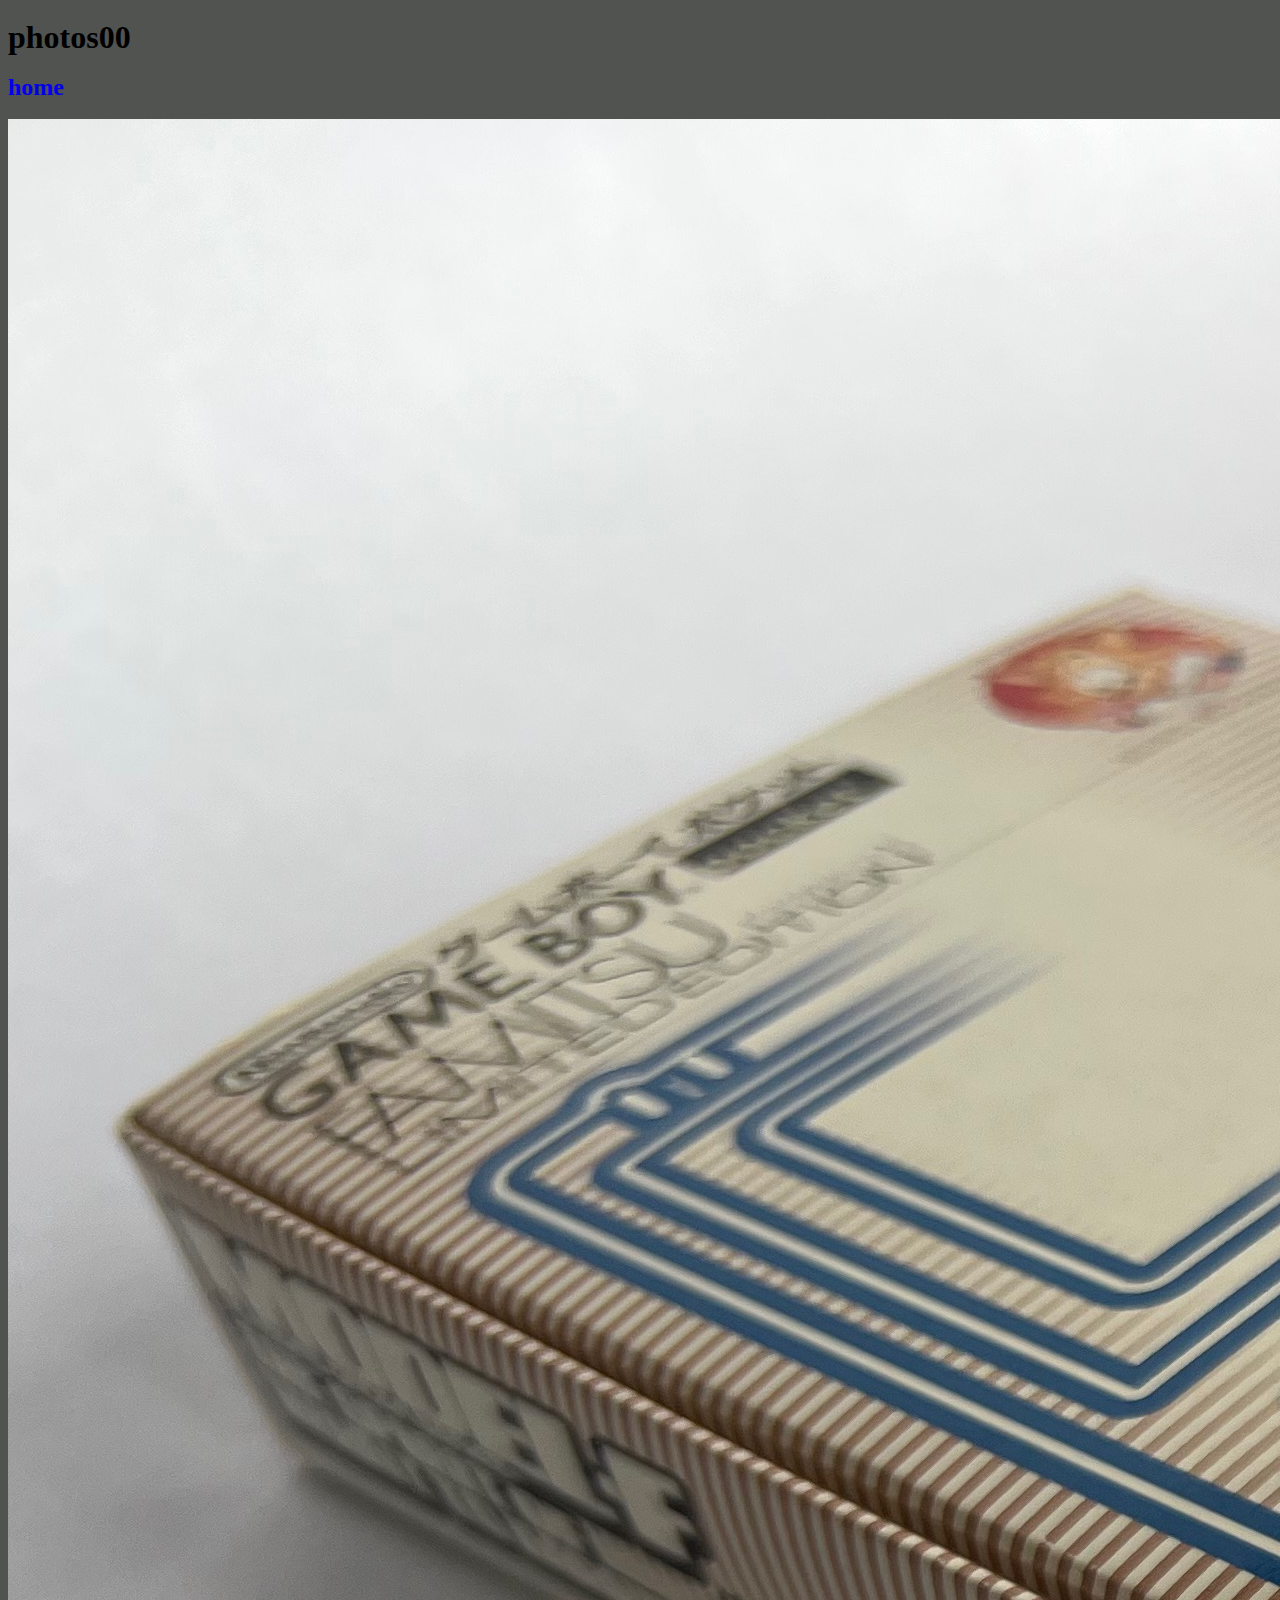
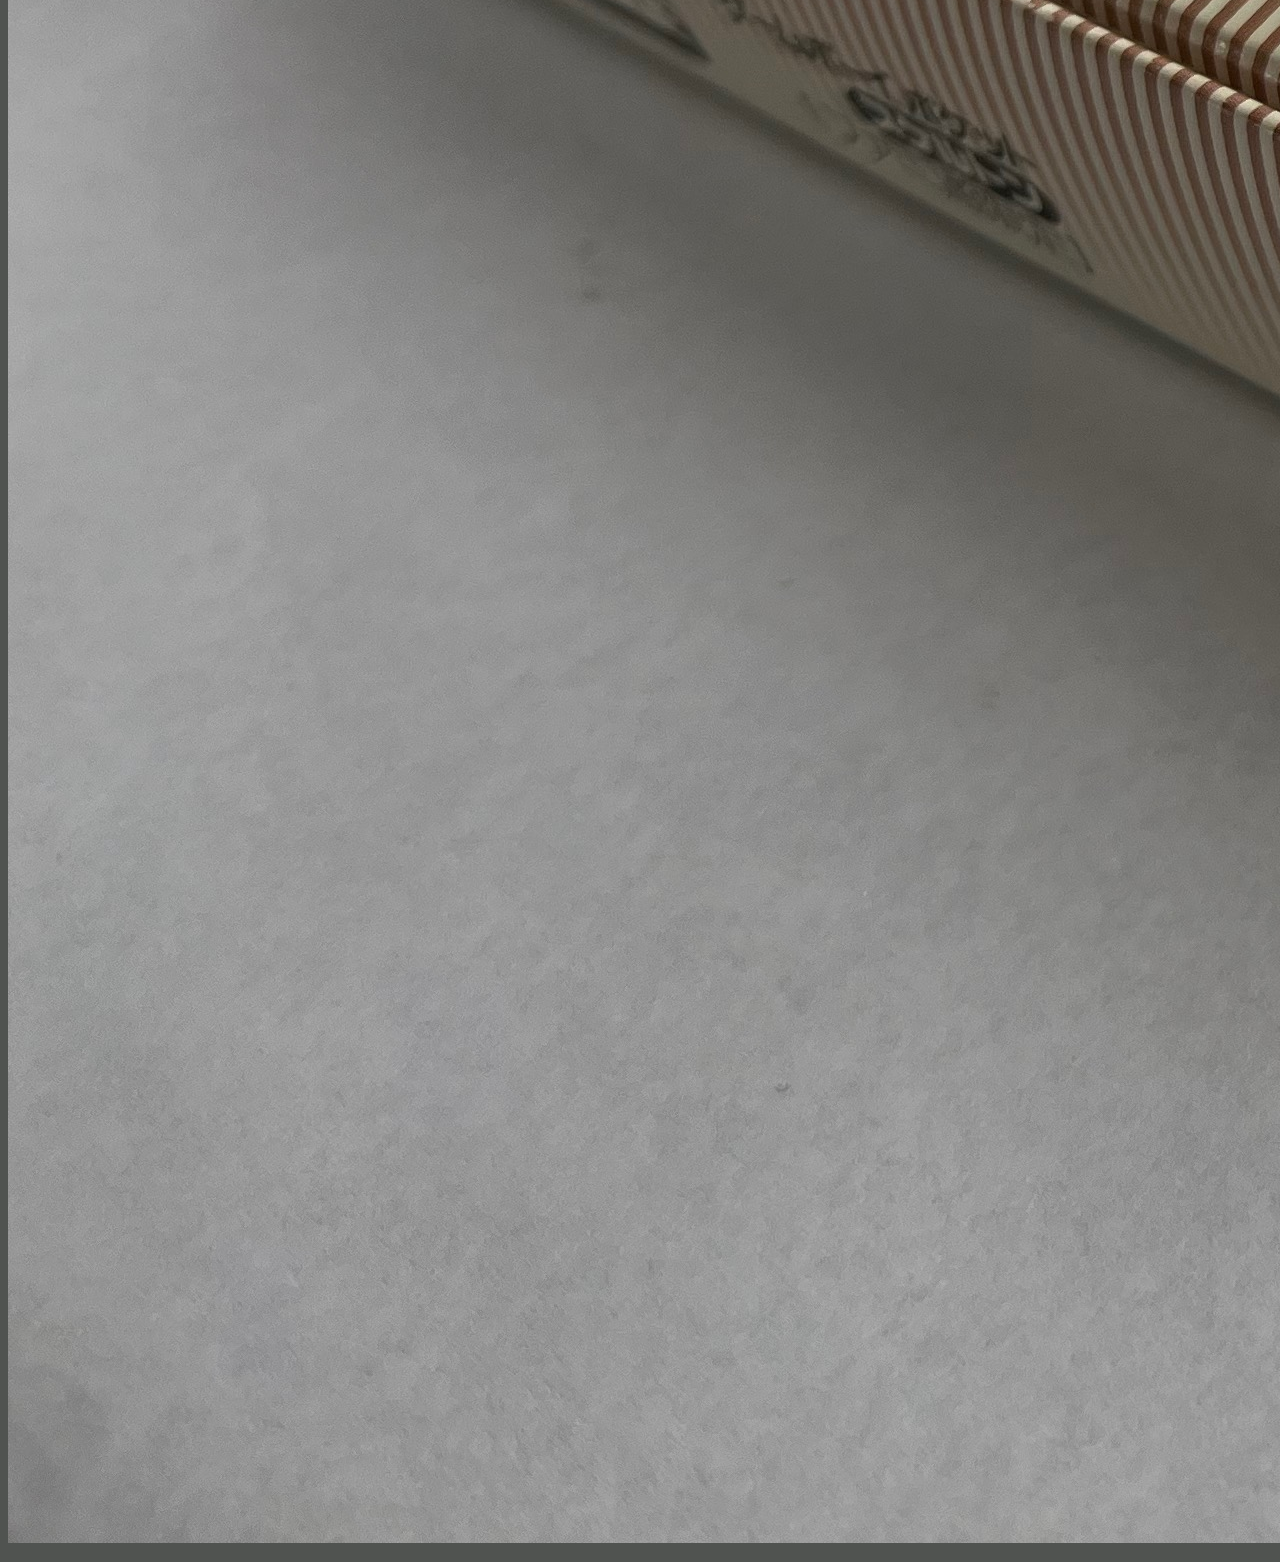
<file: gbaPocketGhost.html>
<!DOCTYPE html>

<html lang="en-us">

<head>
<title>Handheld Game Systems & Software</title>
<link rel="icon" type="image/x-icon" href="/images/favicon.ico">
<meta name="viewport" content="width=device-width, initial-scale=1" />
<link rel="stylesheet" href="assets/css/main.css" />
<noscript><link rel="stylesheet" href="assets/css/noscript.css" /></noscript> 
<meta name="keywords" content="nintendo, gameboy, vintage handheld games">
<meta name="description" content="Vintage nintendo and handheld games and software">
<meta name="author" content="Matthew Grimaldi">
<meta http-equiv="refresh" content="30">
</head>

<h1>photos00</h1>
<h2><a href="index.html">home</a></h2>
<div></div>

<p><img class="img-banner" img src="images\nintendo\gameBoy\pocket\FamiconGhost\IMG_5933.jpeg" alt="">

</body>
</file>
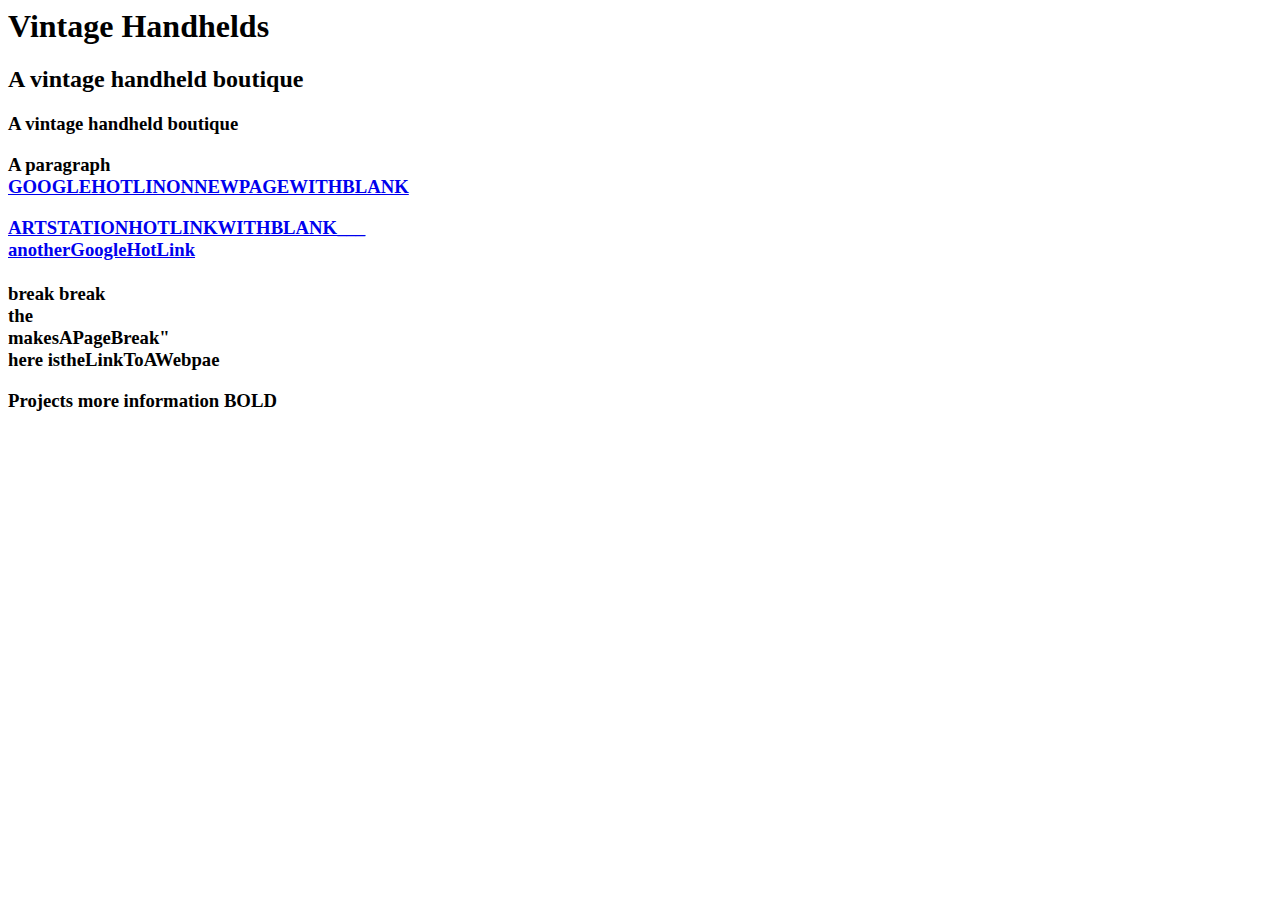
<file: indexOld.html>
<html>
<header><title>Nintendo Handhelds</title></header>
  <head> 
    <meta charset="utf-8">
    <meta name="viewport" content="width=device-width, intial-scale=1">
    <title>Vintage Handheld Gaming</title>
</head>  
<body>
  <h1>Vintage Handhelds</h1>
  
  <h2>A vintage handheld boutique<h2>
    
  <h3>A vintage handheld boutique<h3>
    
  <p>
    
  A paragraph <br>
    
  <a href="https://www.google.com" target=" blank">GOOGLEHOTLINONNEWPAGEWITHBLANK</a><br>
  <p>
    
  <p>
  <a href="https://mattgrimaldi.artstation.com"target=" blank"> ARTSTATIONHOTLINKWITHBLANK___ <br>
    
   <a href="https://www.google.com">anotherGoogleHotLink</a> <br>
    
   <br> break break <br>
    
   the<br>makesAPageBreak" <br>
    
   <a href=https://www.wikipedia.com> </a> here istheLinkToAWebpae</a> <br>
    
    <imgsrc="">
          
  <p>   
Projects
</body>
  more information  <b>BOLD</b>
</html>
</file>
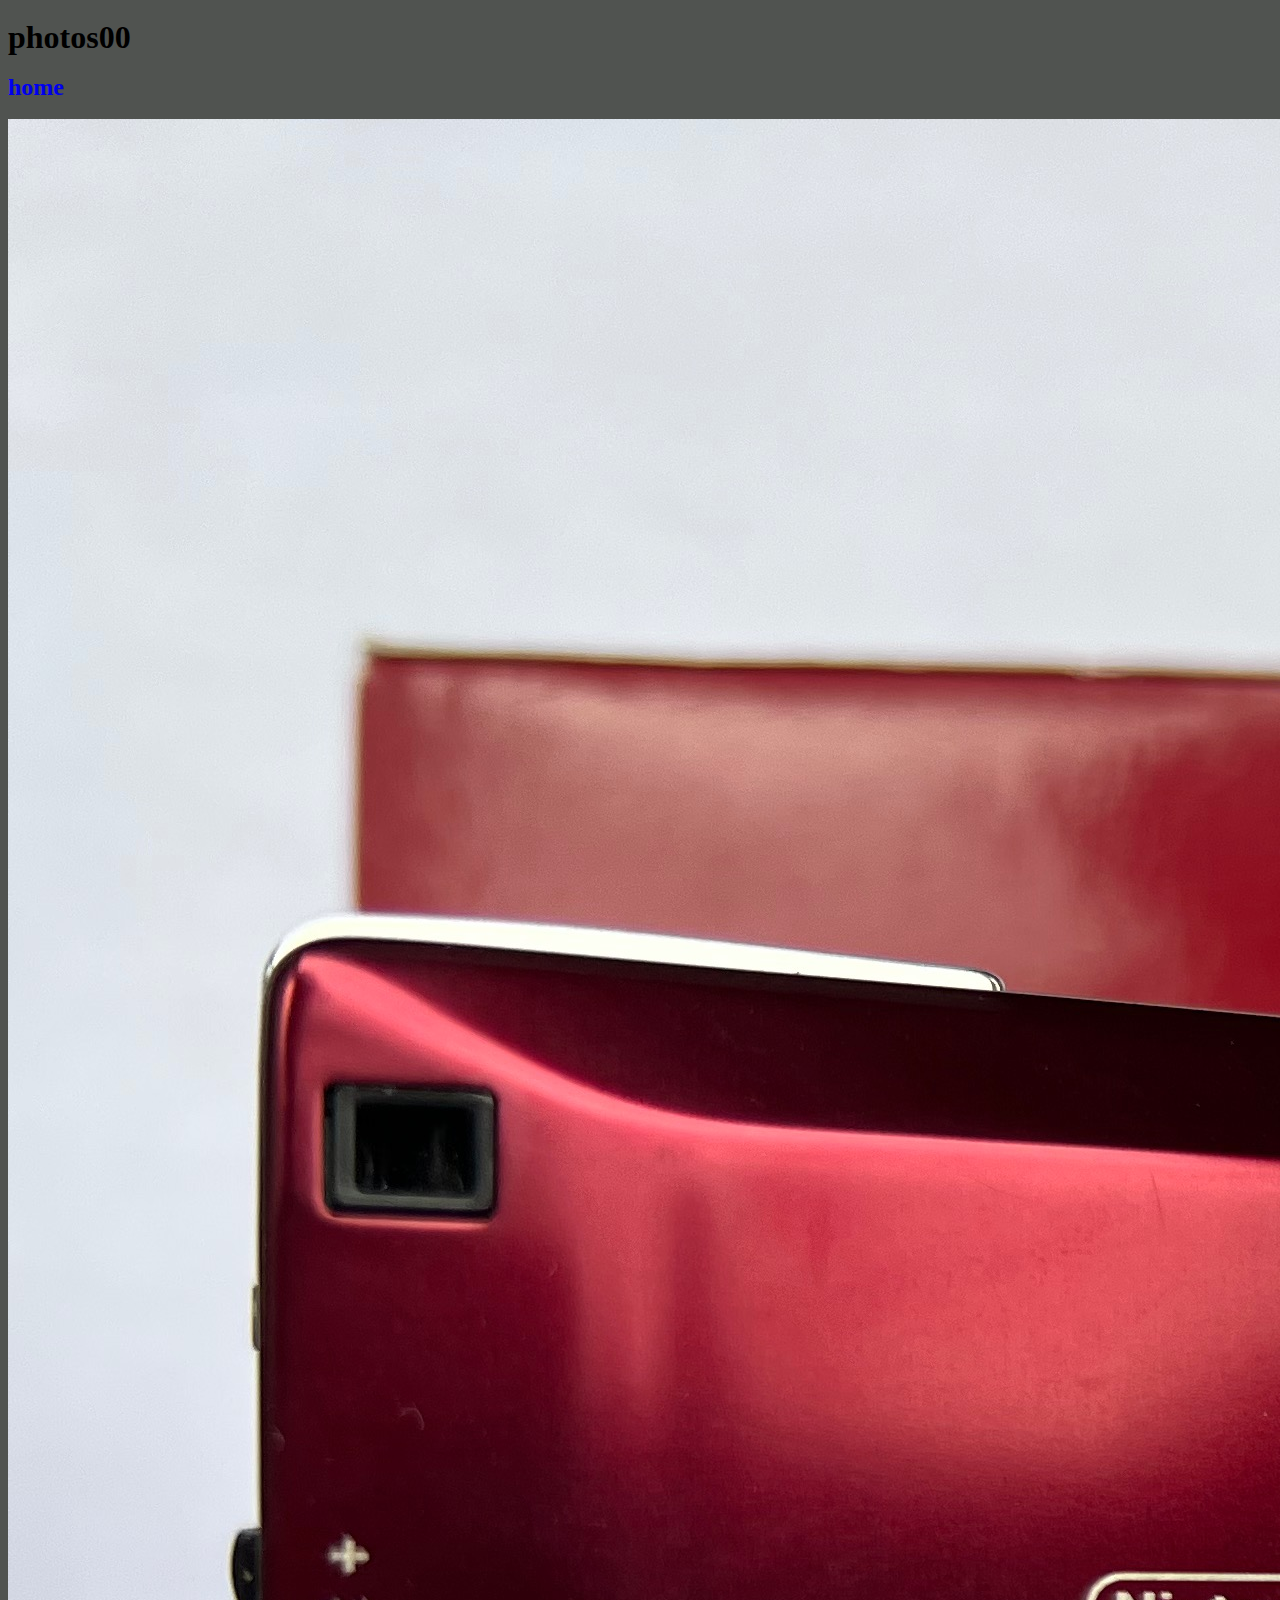
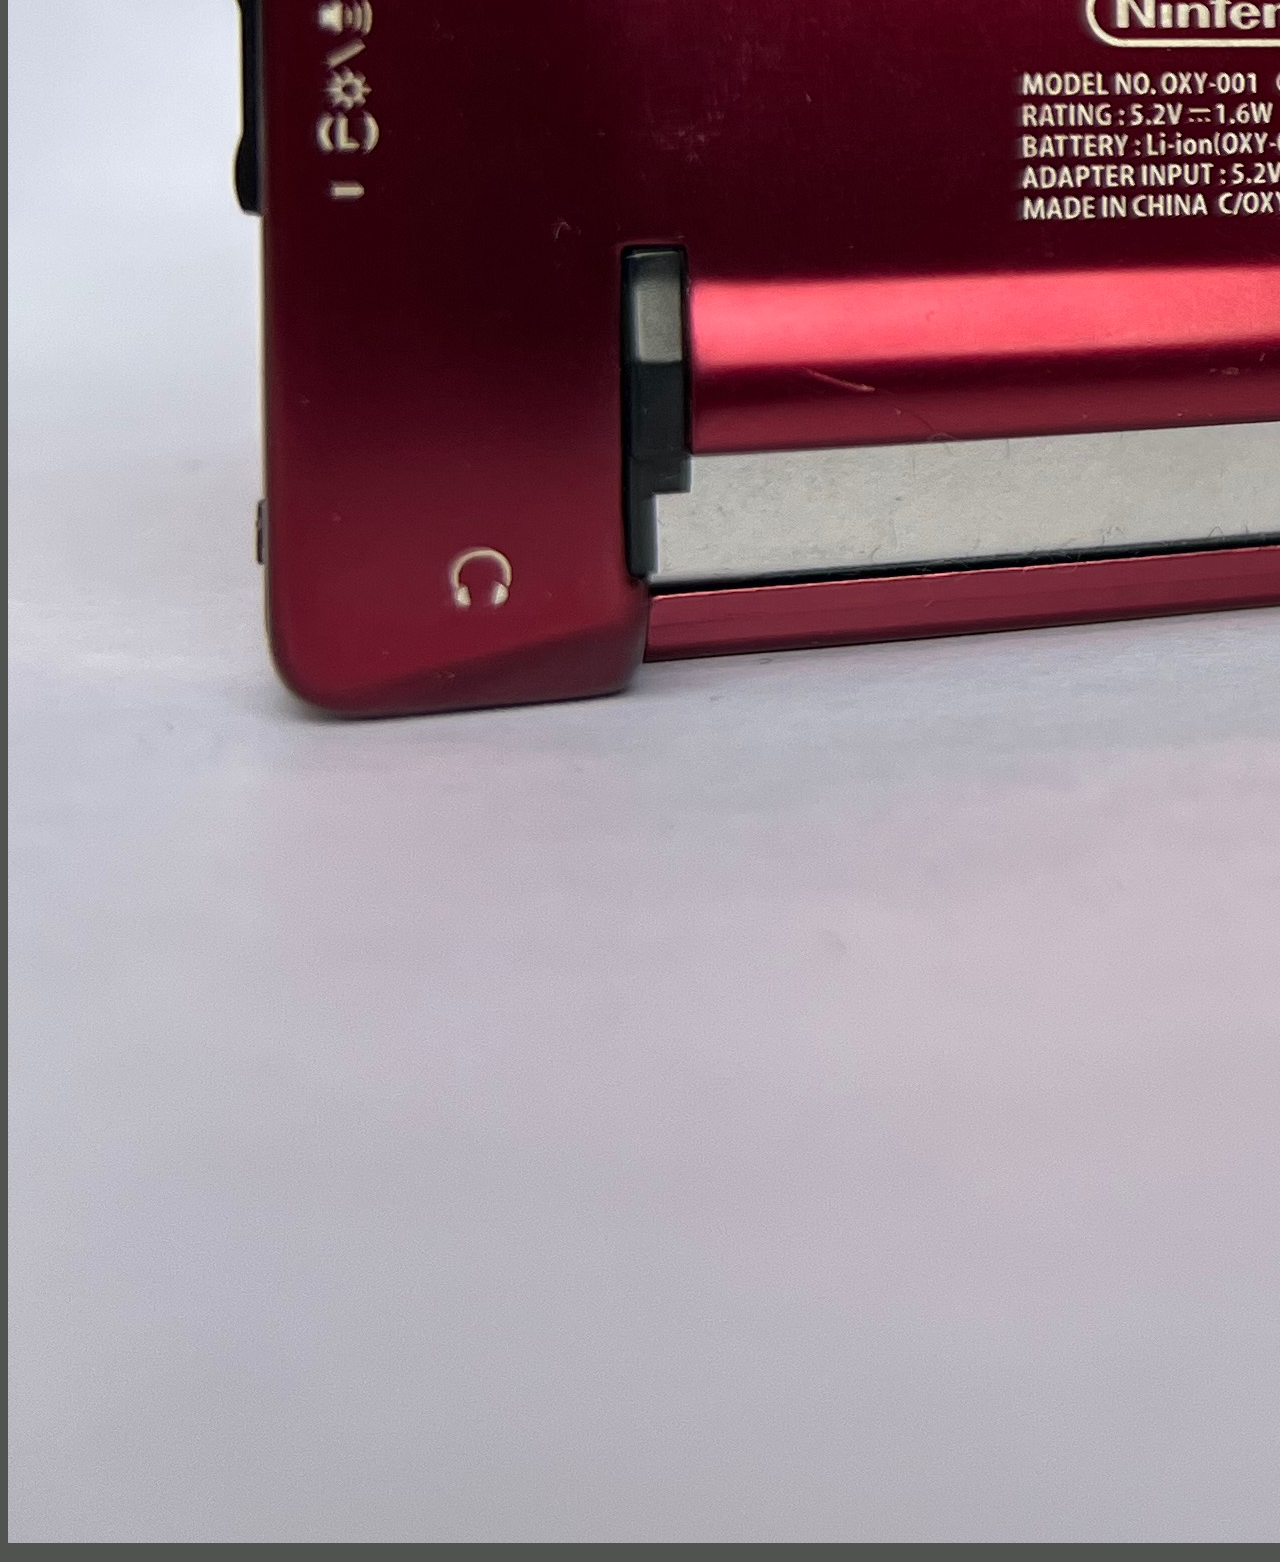
<file: microFamicon.html>
<!DOCTYPE html>

<html lang="en-us">

<head>
<title>Handheld Game Systems & Software</title>
<link rel="icon" type="image/x-icon" href="/images/favicon.ico">
<meta name="viewport" content="width=device-width, initial-scale=1" />
<link rel="stylesheet" href="assets/css/main.css" />
<noscript><link rel="stylesheet" href="assets/css/noscript.css" /></noscript> 
<meta name="keywords" content="nintendo, gameboy, vintage handheld games">
<meta name="description" content="Vintage nintendo and handheld games and software">
<meta name="author" content="Matthew Grimaldi">
<meta http-equiv="refresh" content="30">
</head>

<h1>photos00</h1>
<h2><a href="index.html">home</a></h2>
<p><img class="img-banner" img src="images\nintendo\gameBoy\micro\famiconBoxed\01IMG_2892.jpeg" alt=" " >
</body>
</file>
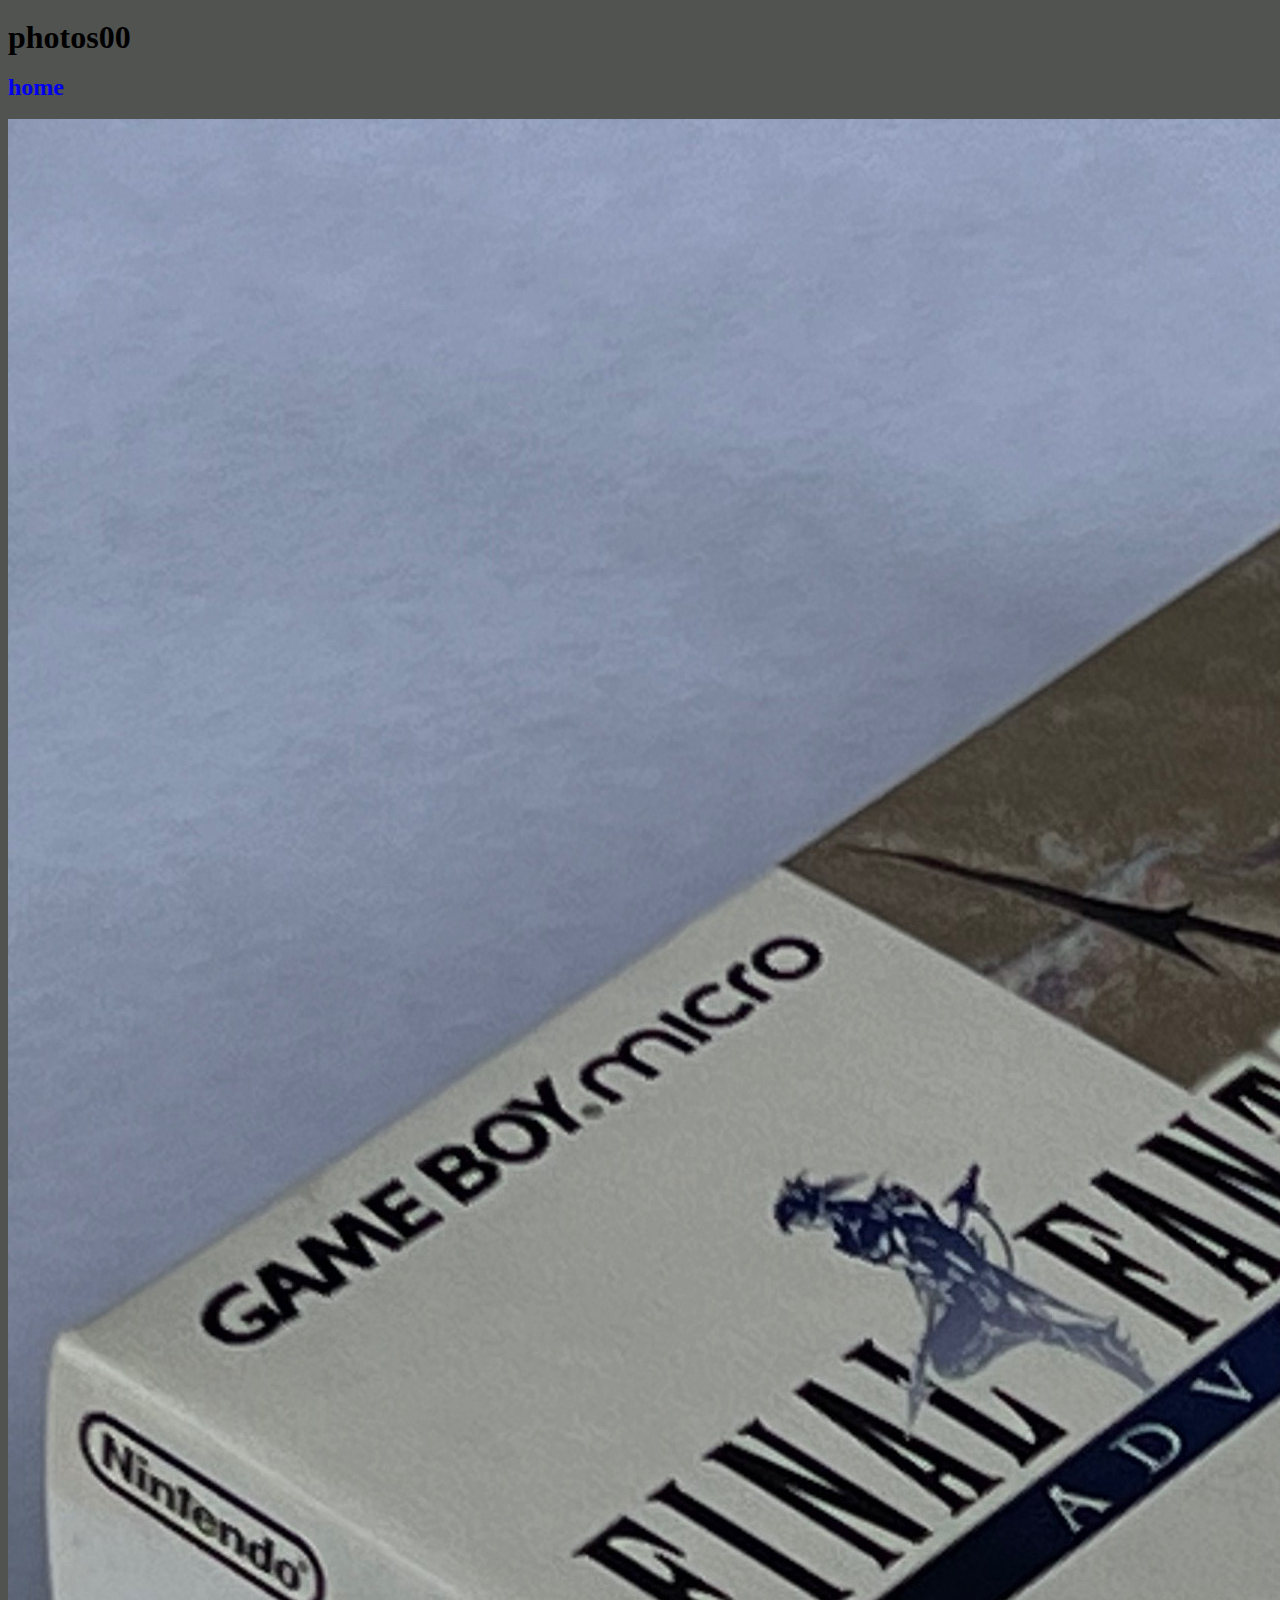
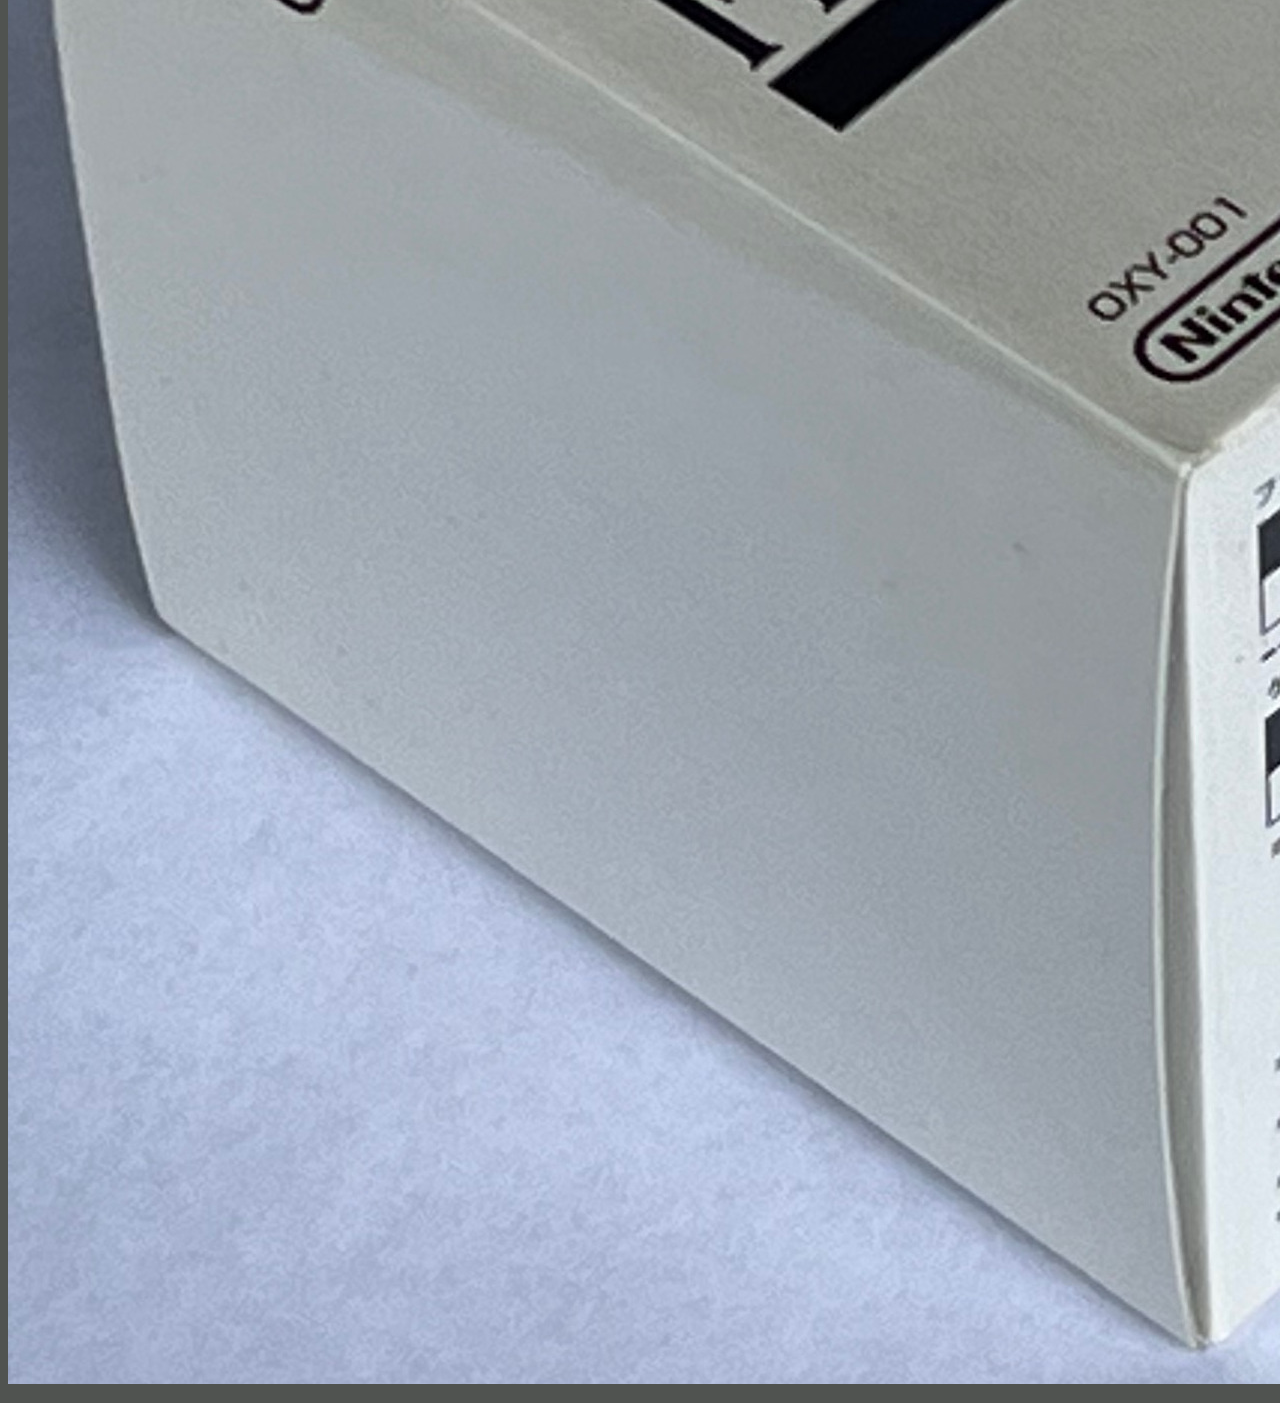
<file: microFinalFantasyBoxed.html>
<!DOCTYPE html>

<html lang="en-us">

<head>
<title>Handheld Game Systems & Software</title>
<link rel="icon" type="image/x-icon" href="/images/favicon.ico">
<meta name="viewport" content="width=device-width, initial-scale=1" />
<link rel="stylesheet" href="assets/css/main.css" />
<noscript><link rel="stylesheet" href="assets/css/noscript.css" /></noscript> 
<meta name="keywords" content="nintendo, gameboy, vintage handheld games">
<meta name="description" content="Vintage nintendo and handheld games and software">
<meta name="author" content="Matthew Grimaldi">
<meta http-equiv="refresh" content="30">
</head>

<h1>photos00</h1>
<h2><a href="index.html">home</a></h2>
<p><img class="img-banner" img src="images\nintendo\gameBoy\micro\finalFantasyBoxed\IMG_6357.jpeg" alt="">

</body>
</file>
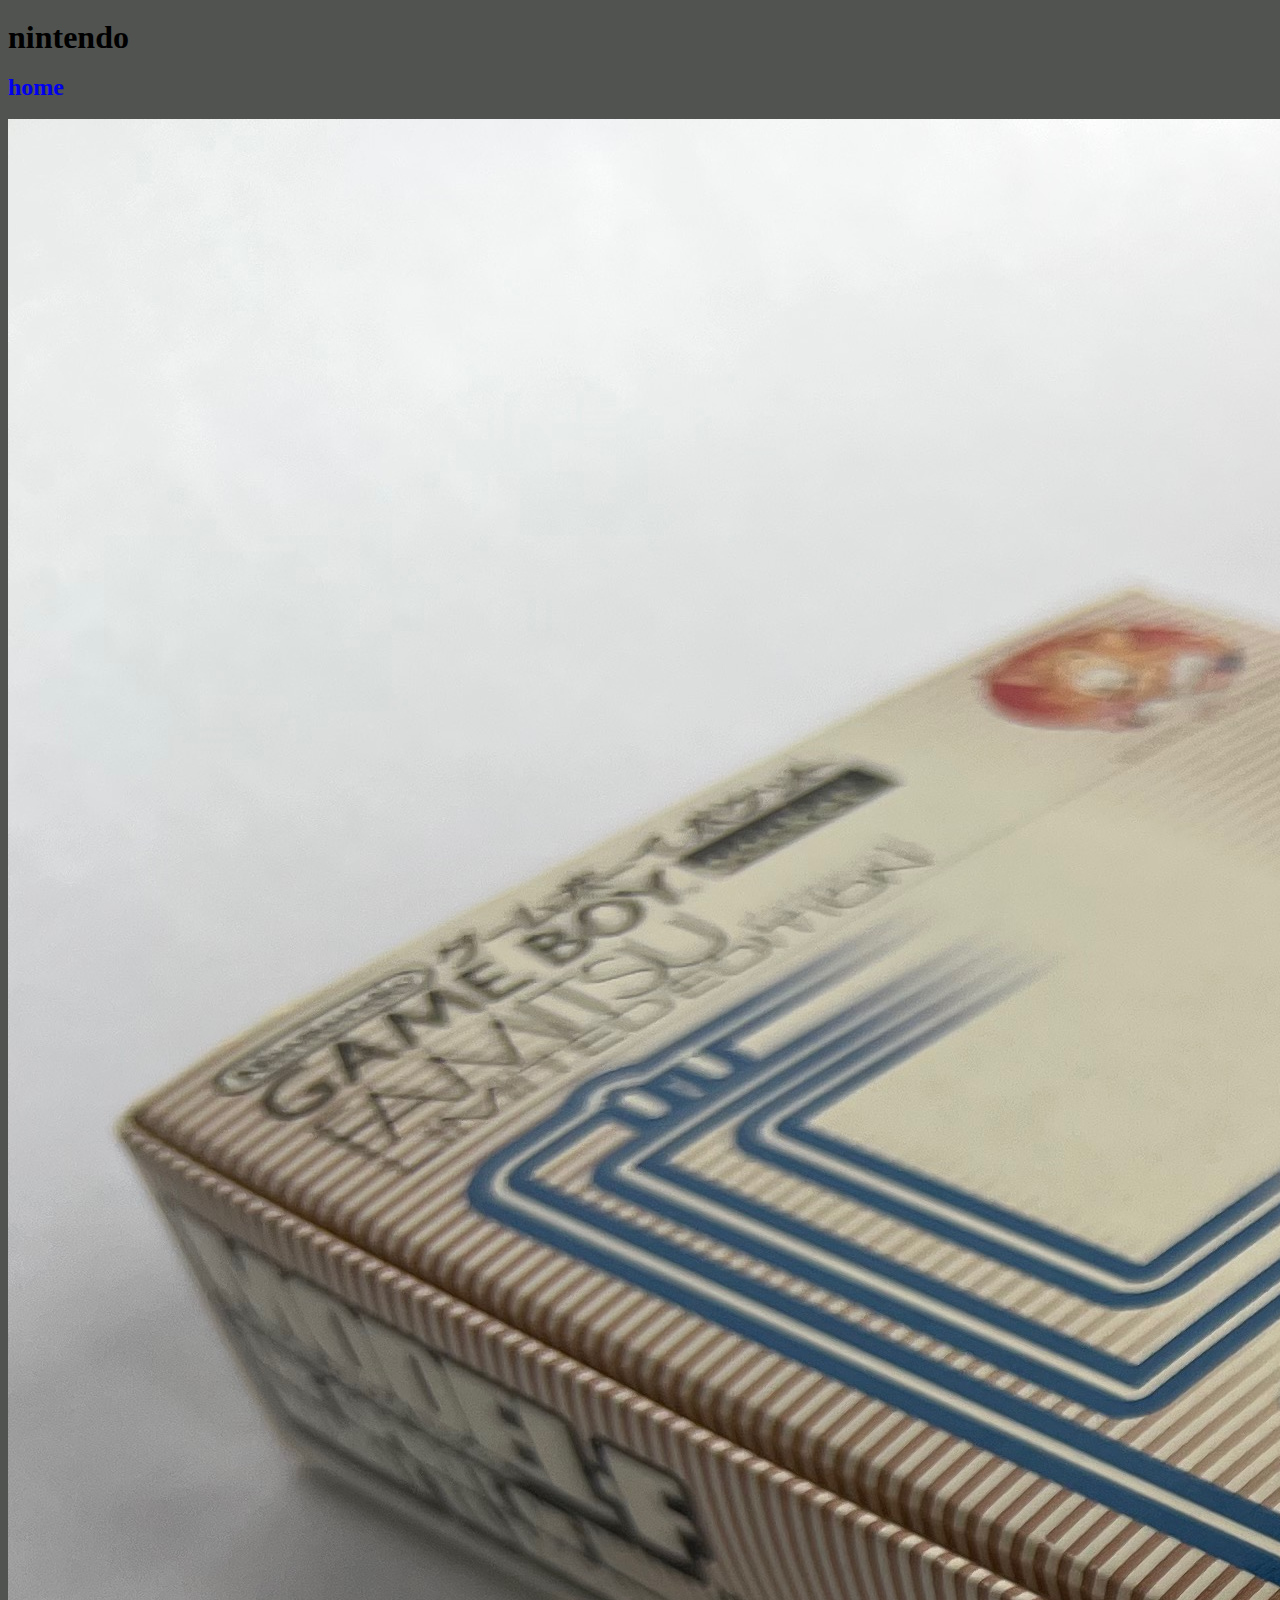
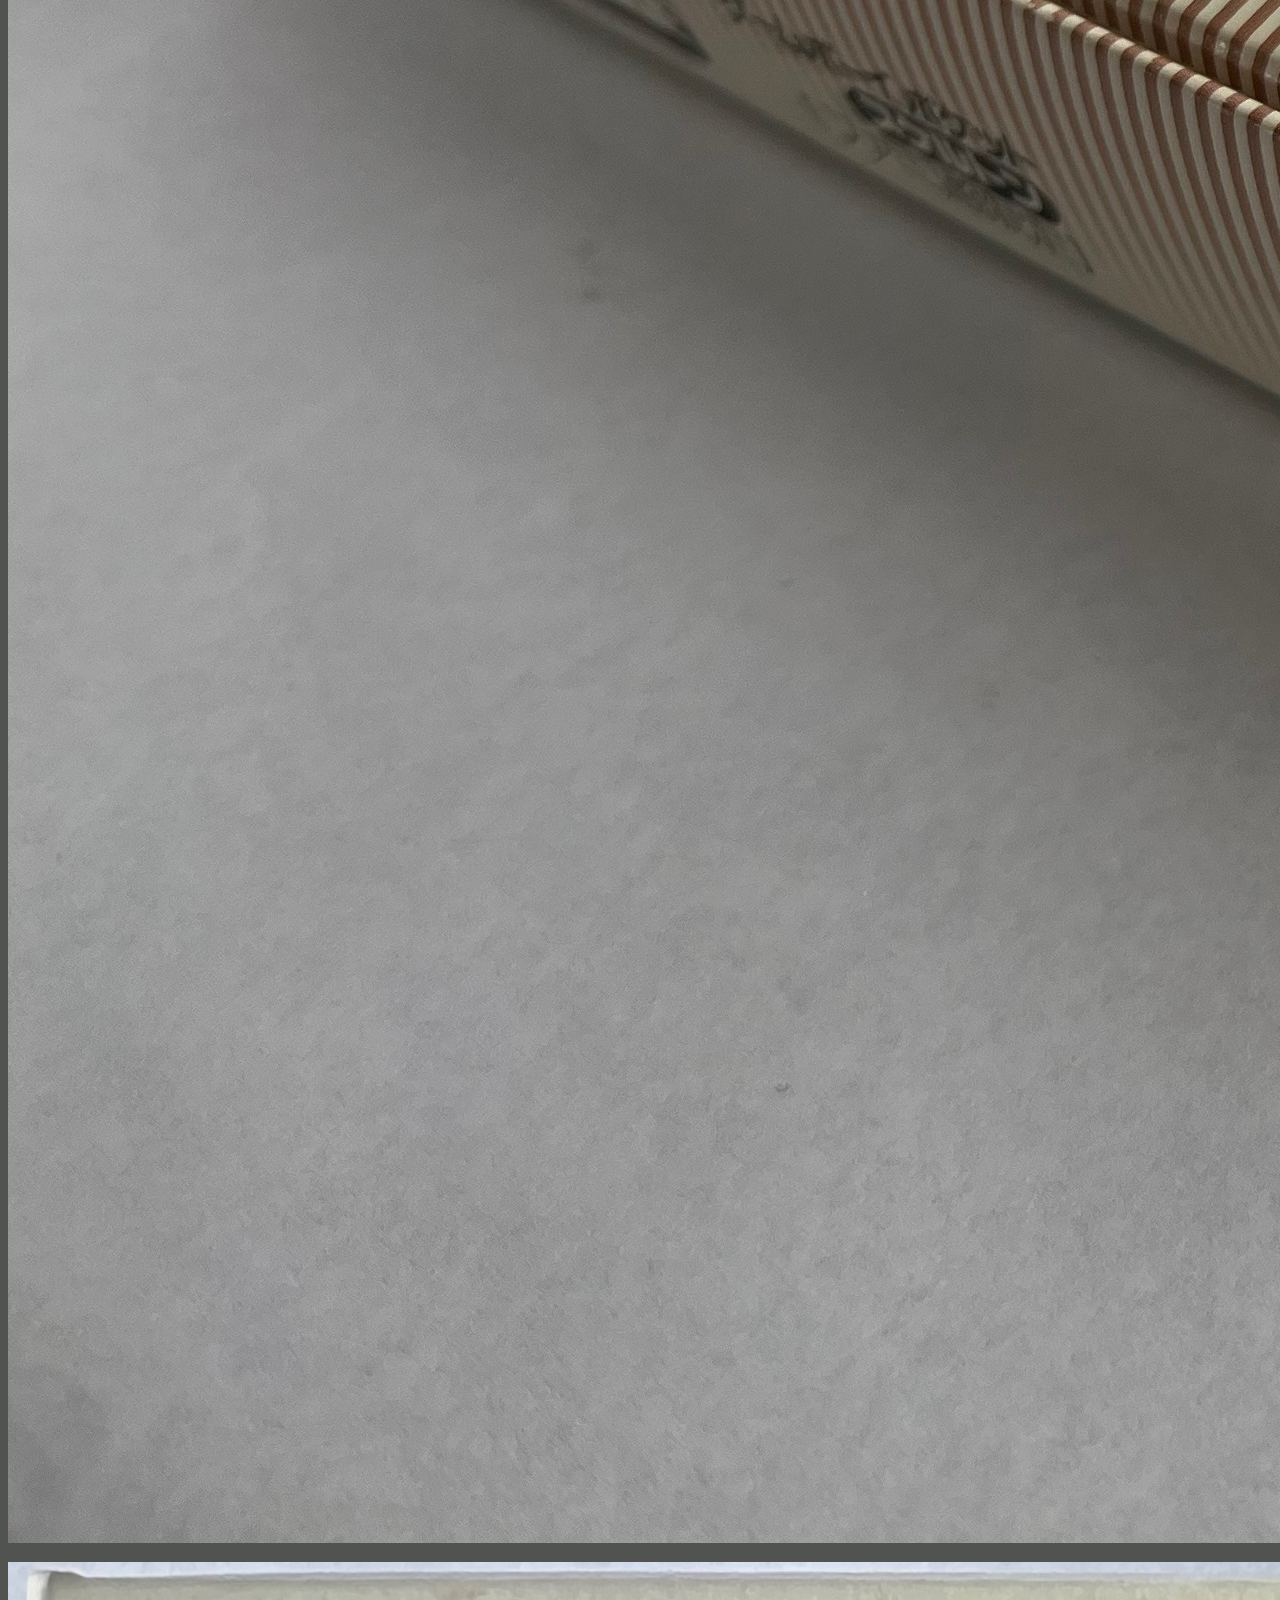
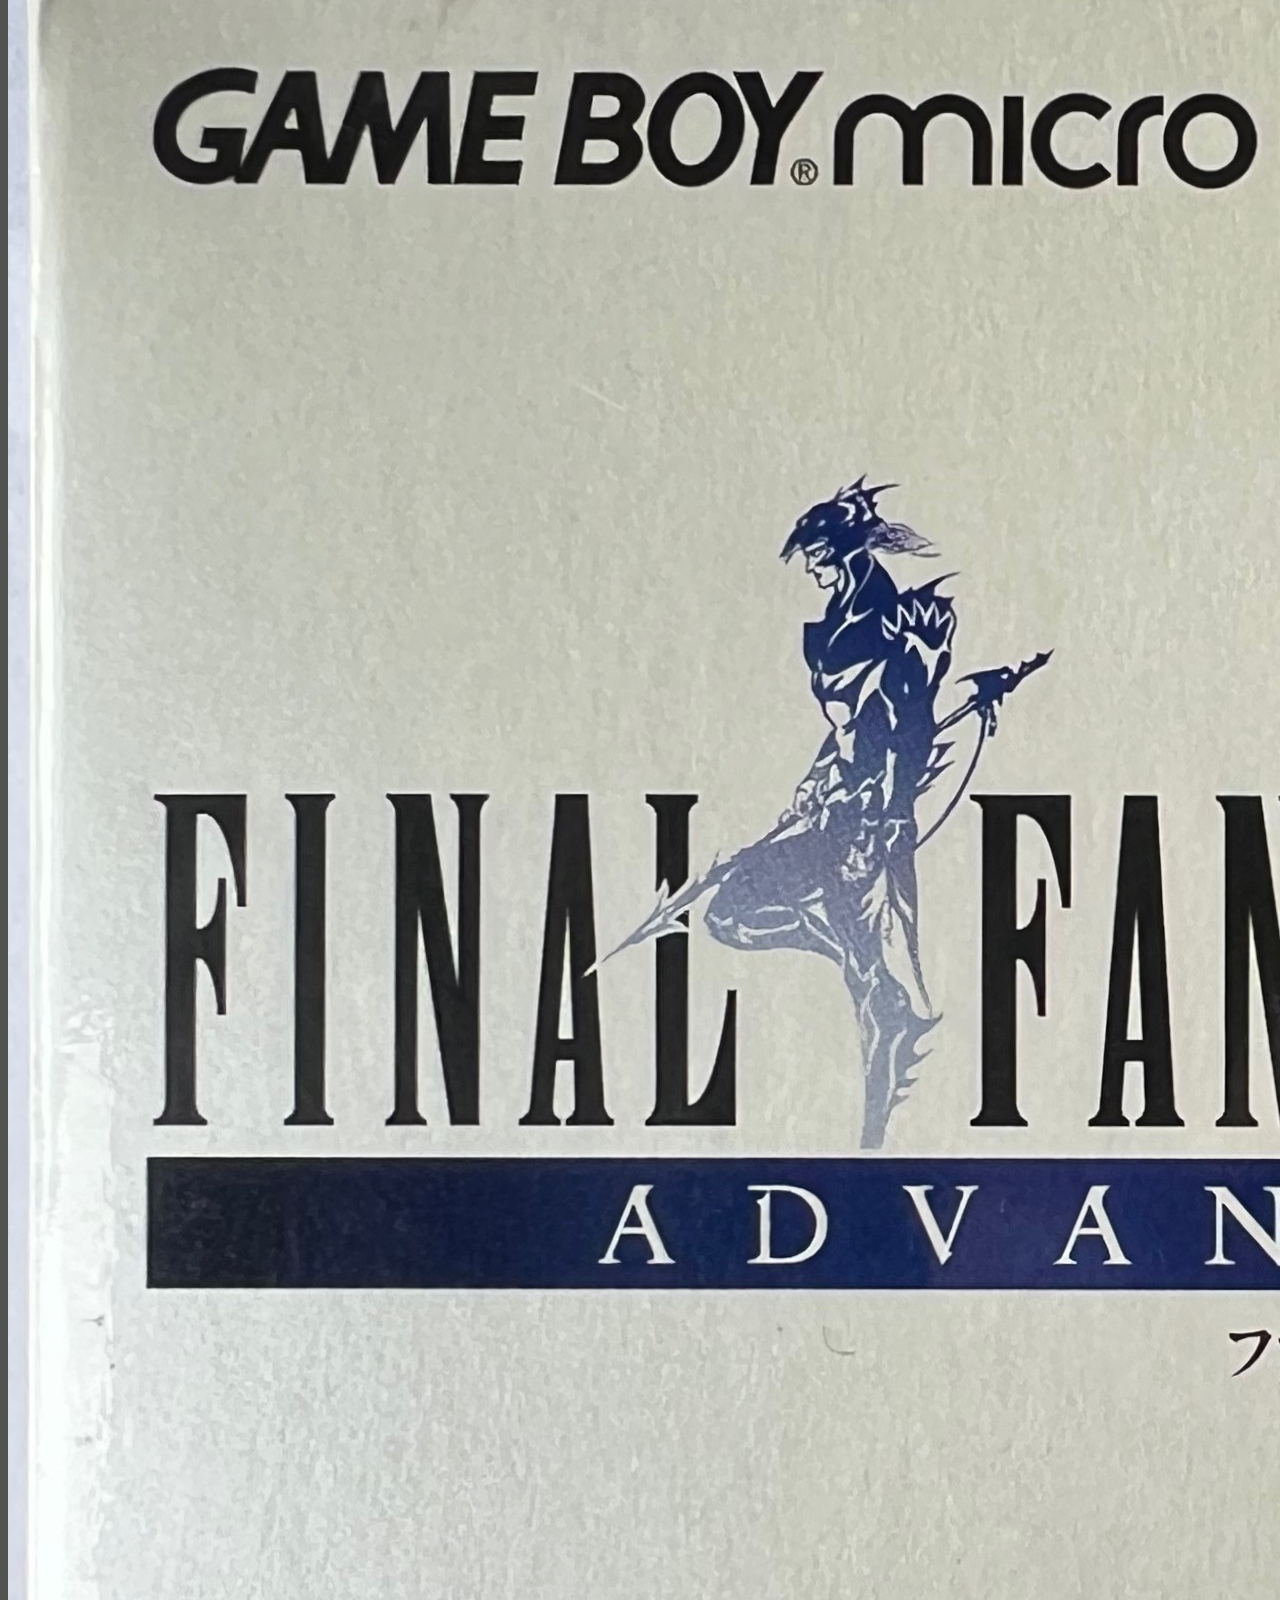
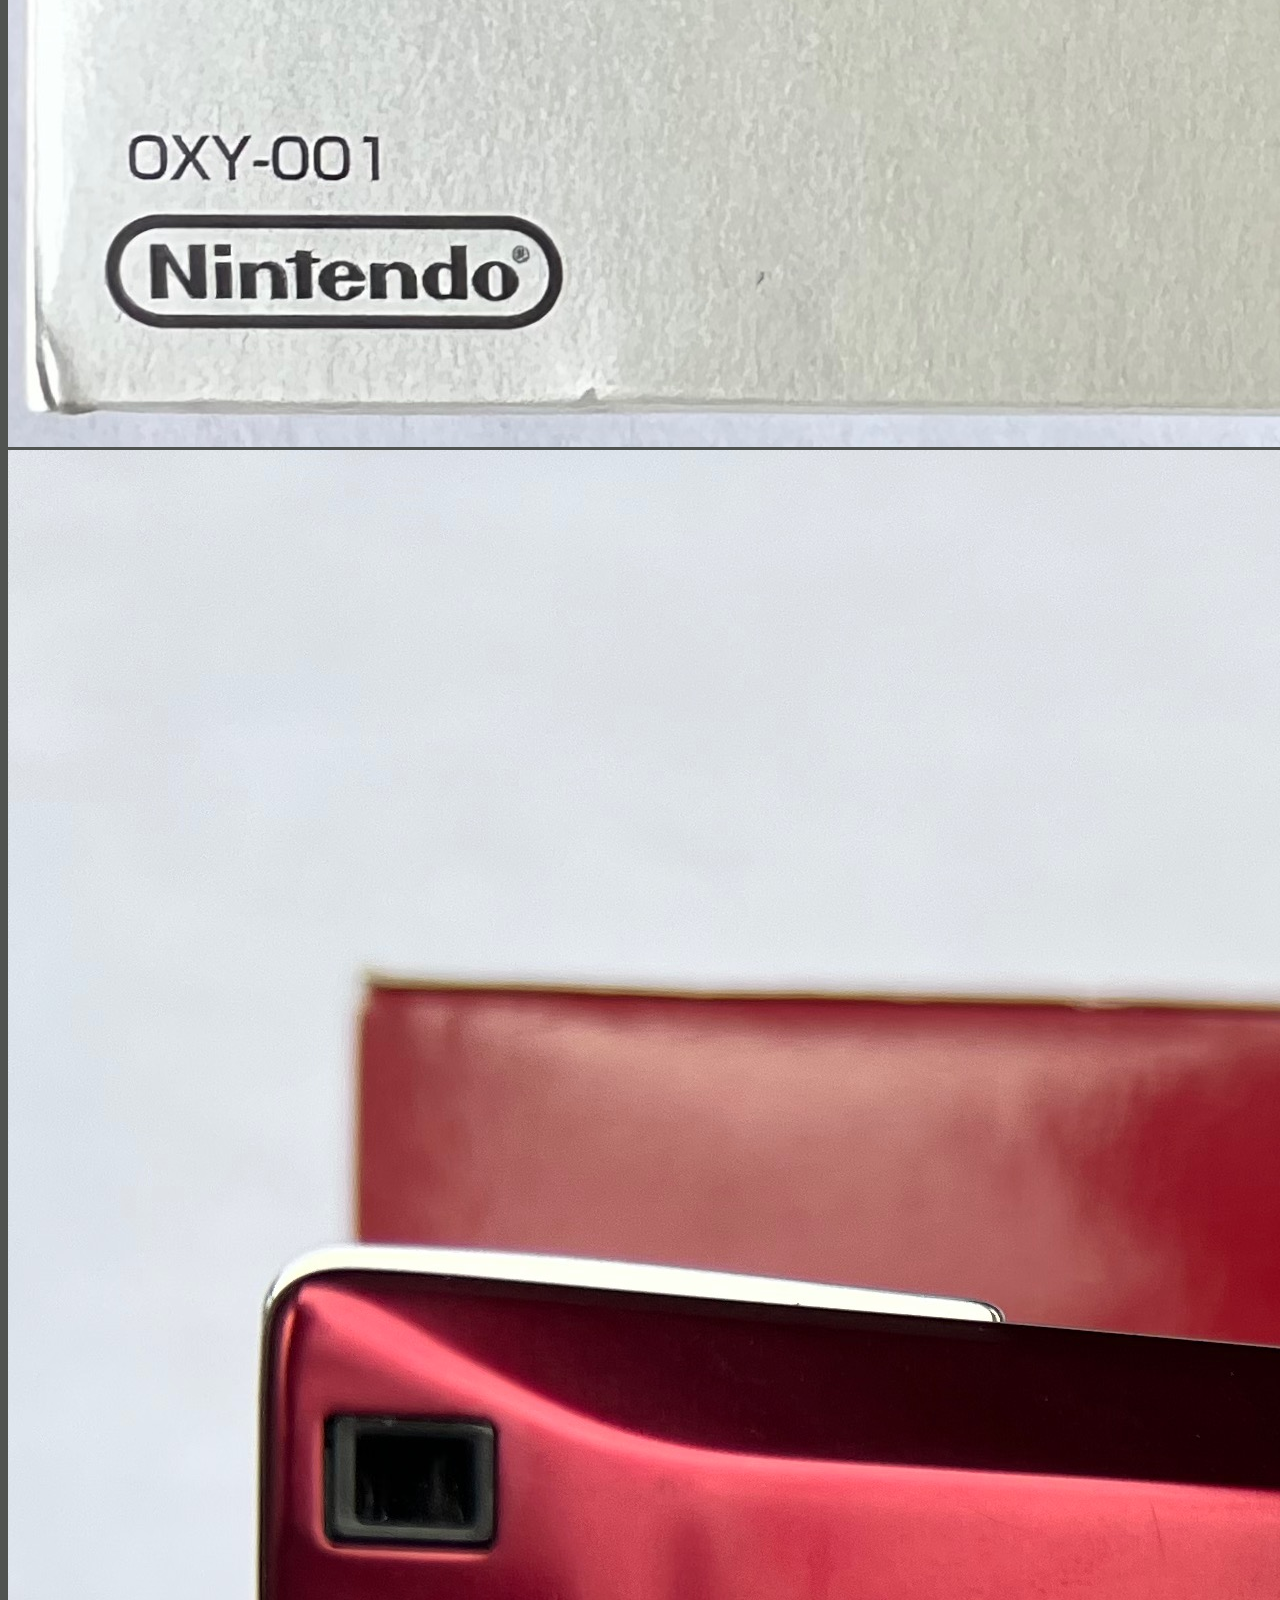
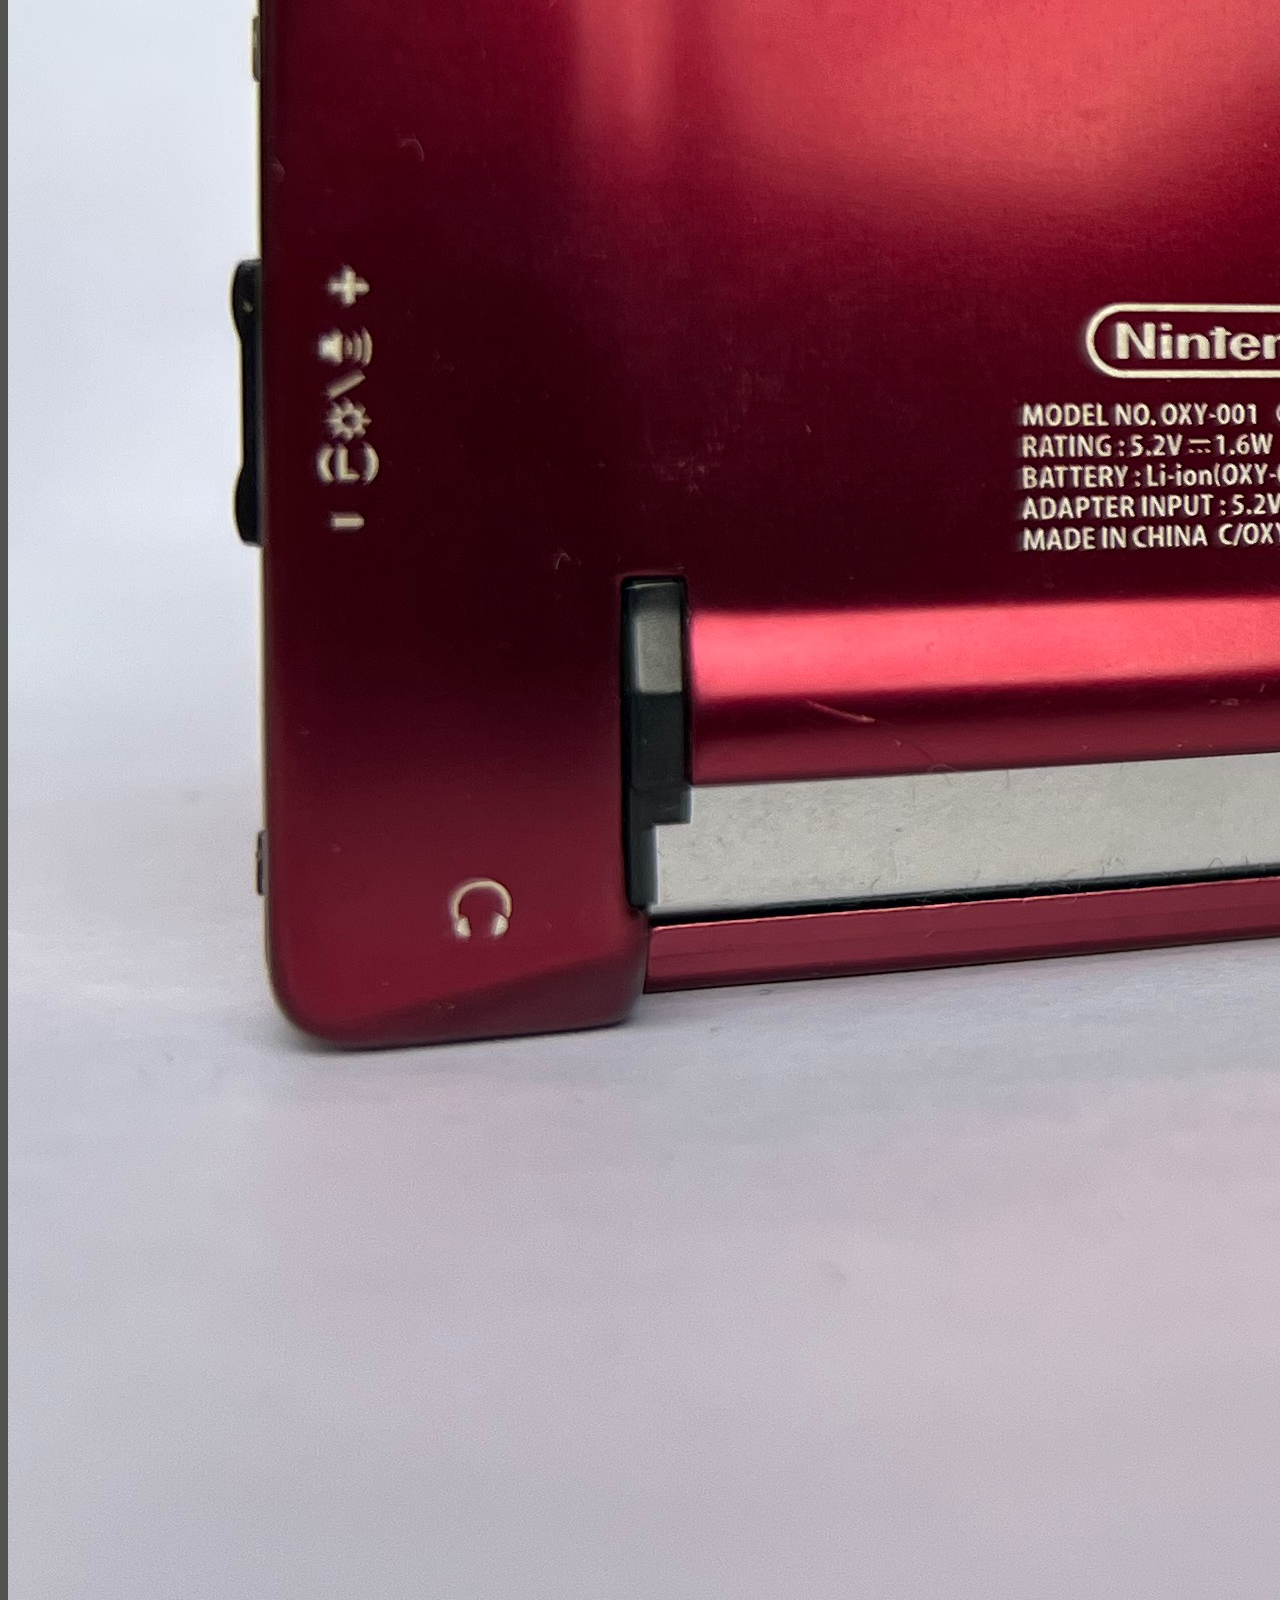
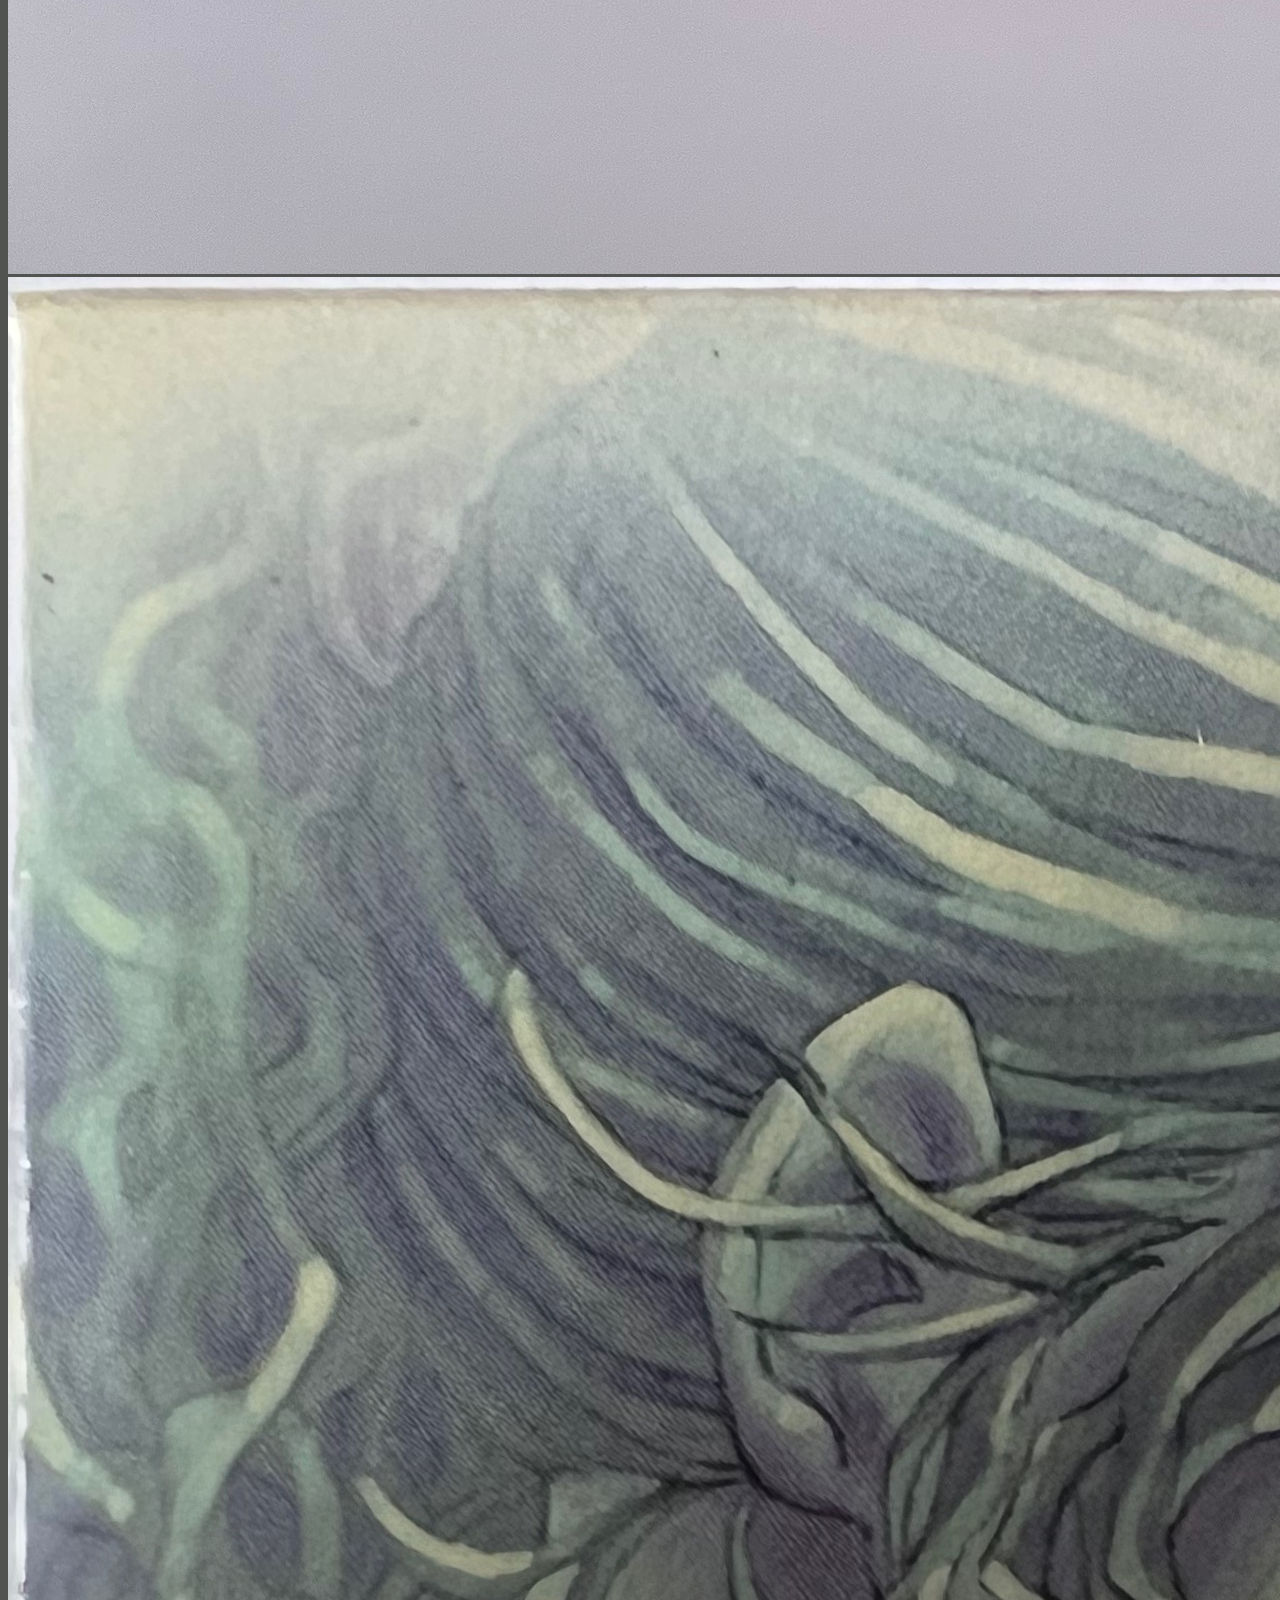
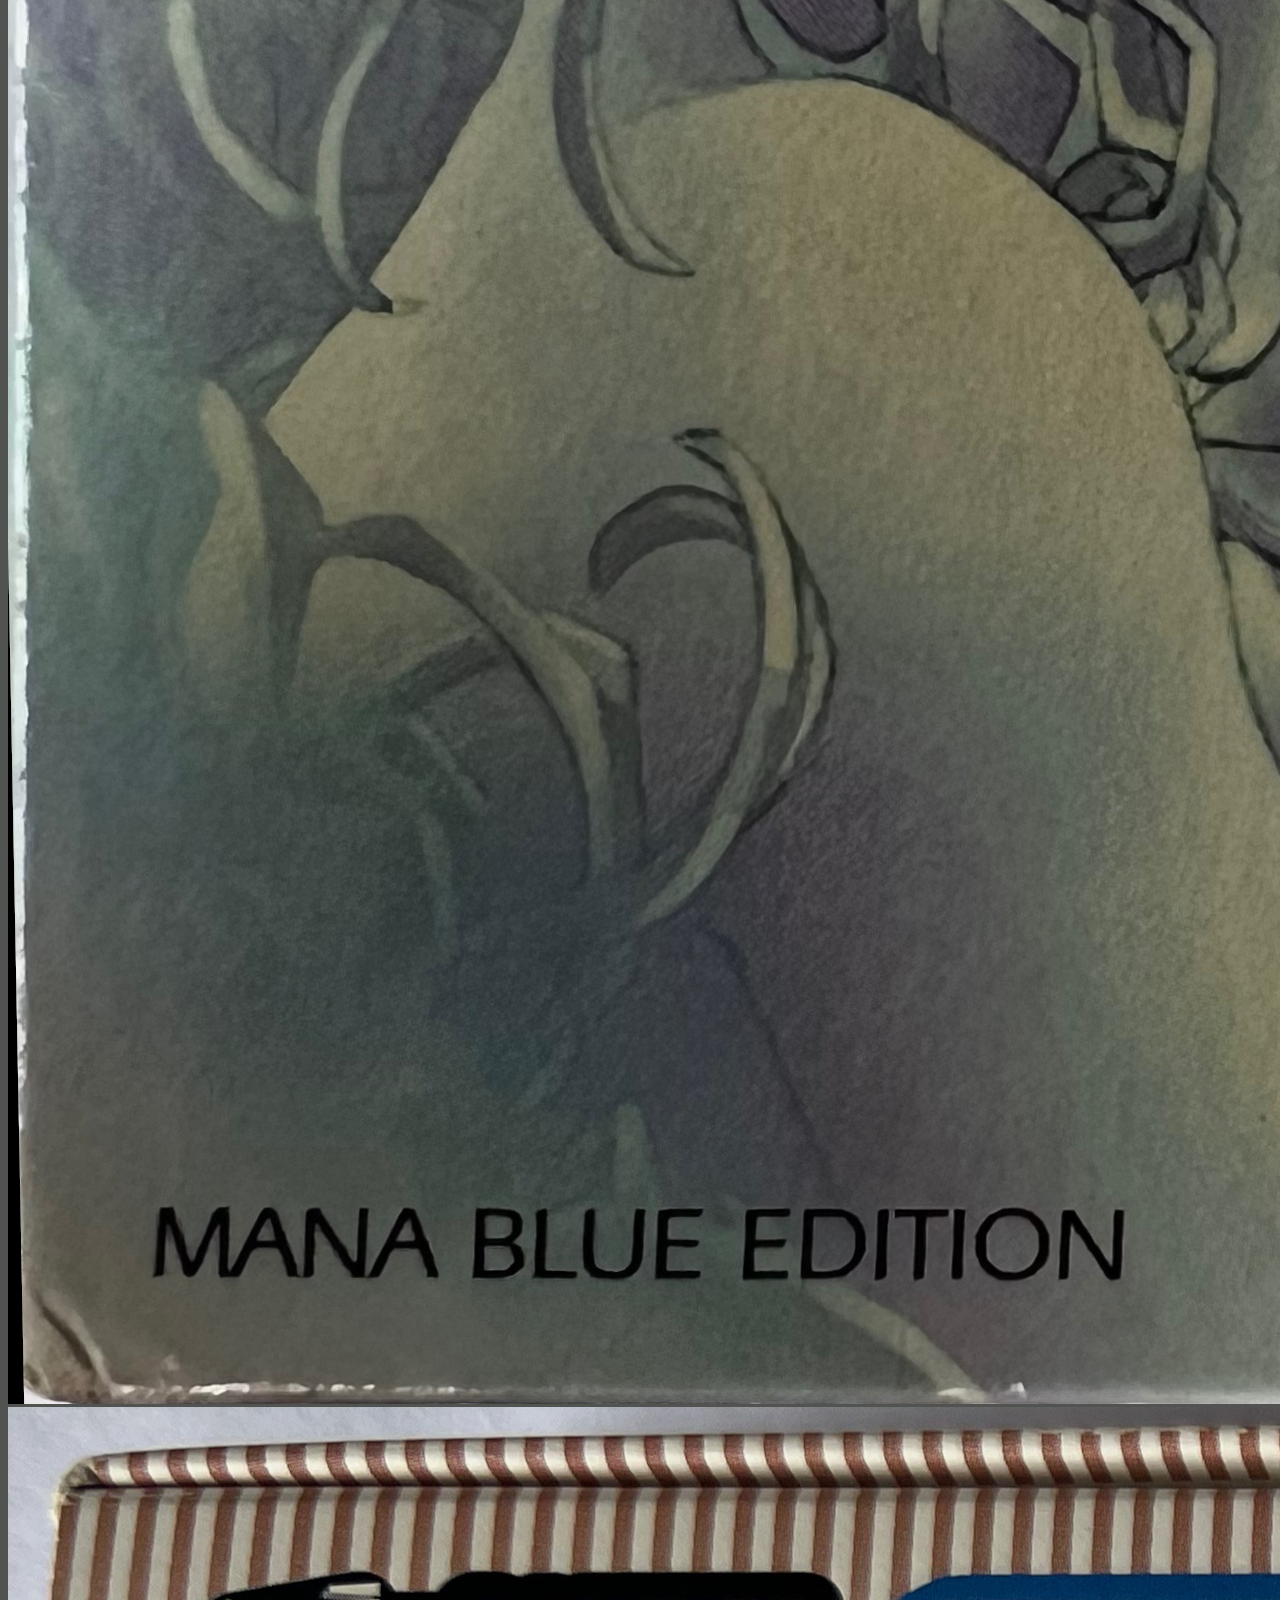
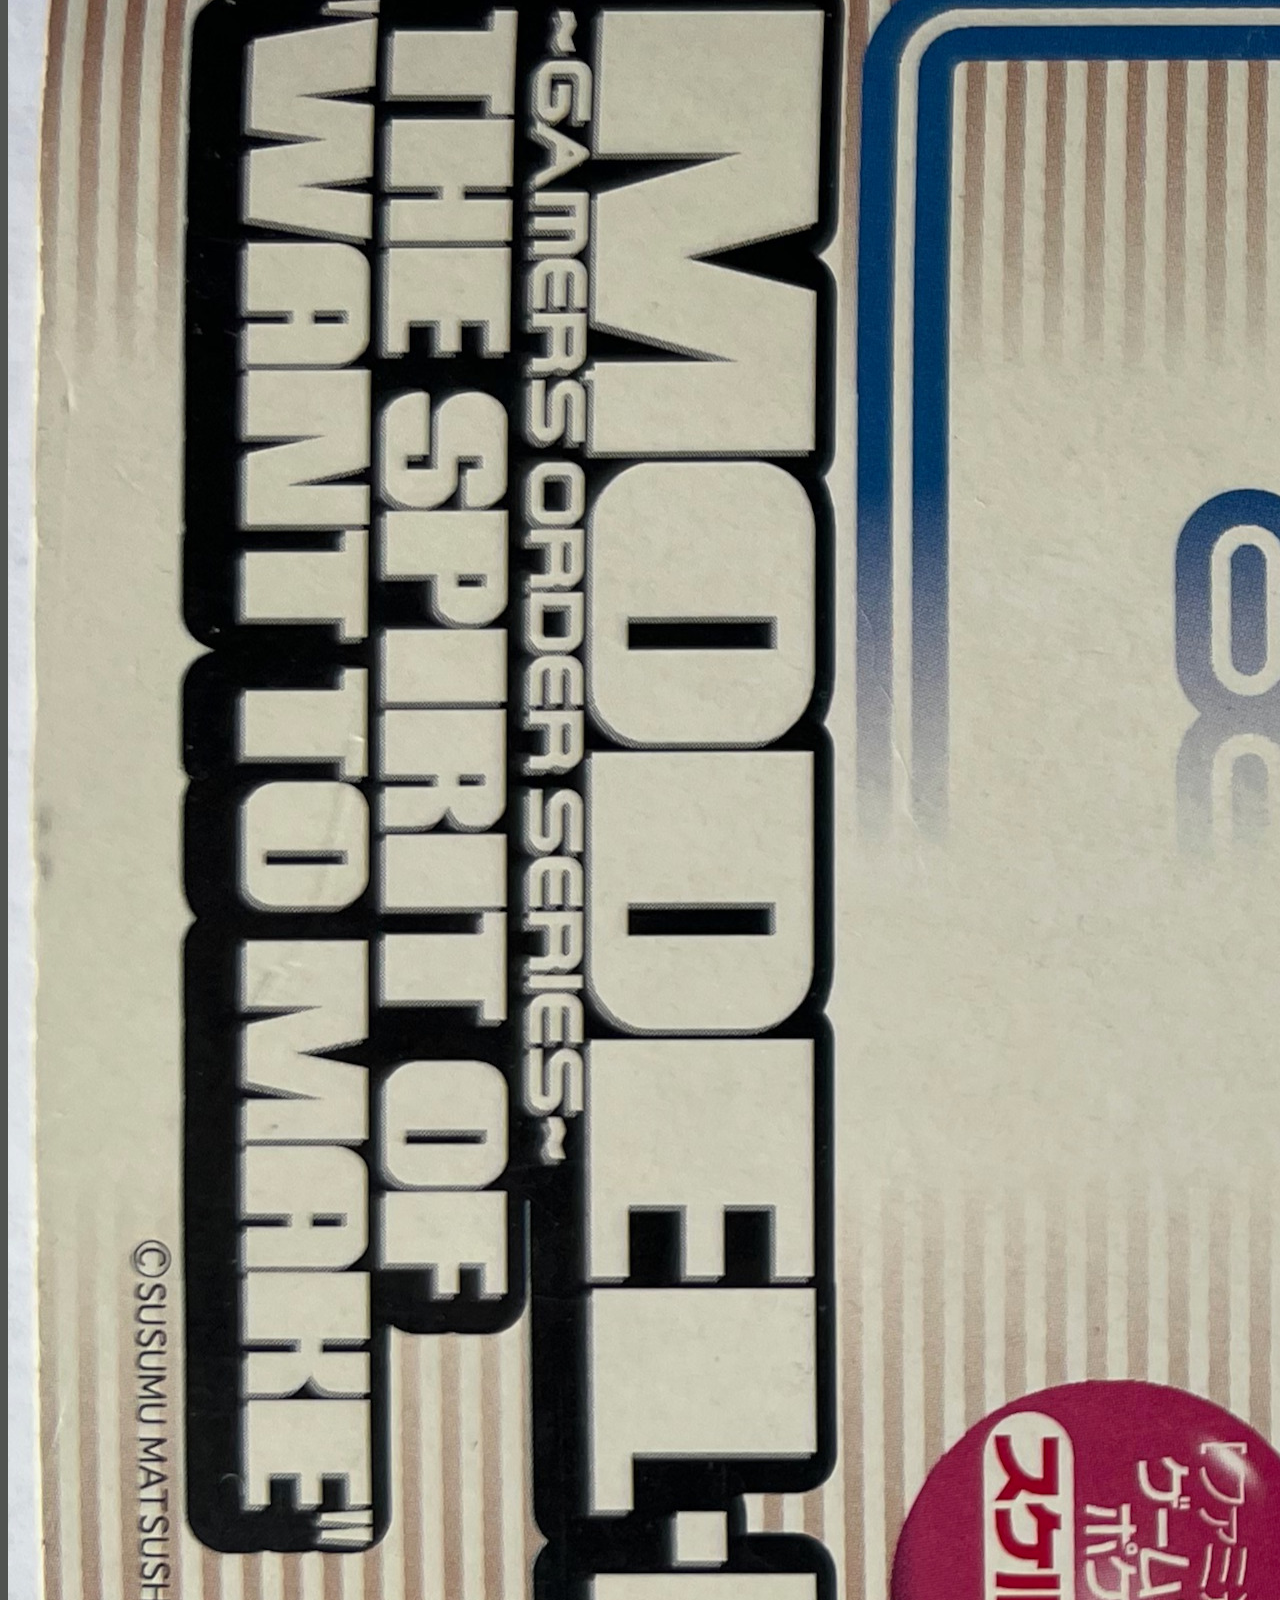
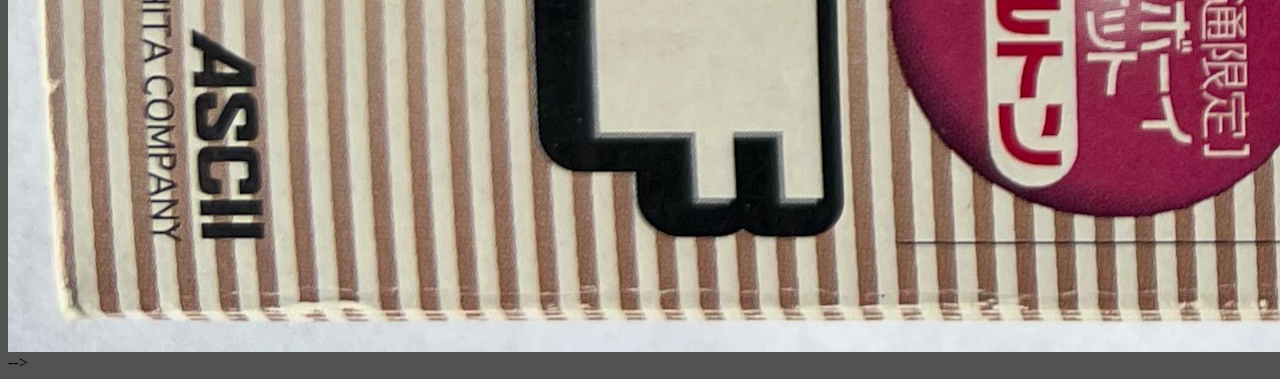
<file: nintendo.html>
<!DOCTYPE html>

<html lang="en-us">

<head>
<title>Handheld Game Systems & Software</title>
<link rel="icon" type="image/x-icon" href="/images/favicon.ico">
<meta name="viewport" content="width=device-width, initial-scale=1" />
<link rel="stylesheet" href="assets/css/main.css" />
<noscript><link rel="stylesheet" href="assets/css/noscript.css" /></noscript> 
<meta name="keywords" content="nintendo, gameboy, vintage handheld games">
<meta name="description" content="Vintage nintendo and handheld games and software">
<meta name="author" content="Matthew Grimaldi">
<meta http-equiv="refresh" content="30">
</head>

<h1>nintendo</h1>
<h2><a href="index.html">home</a></h2>
<div></div>

<p><img class="img-banner" img src="images\nintendo\gameBoy\pocket\FamiconGhost\IMG_5933.jpeg" alt="">

<section>
    <a href ="microFinalFantasyBoxed.html"><img class="indexThumbnailLink" 
        src="images\nintendo\gameBoy\micro\finalFantasyBoxed\IMG_6353.jpeg" 
        alt="nintendo famicon ghost pocket gameboy"></a>
    <a href ="microFamicon.html"><img class="indexThumbnailLink" 
        src="images\nintendo\gameBoy\micro\famiconBoxed\01IMG_2892.jpeg" 
        alt="nintendo famicon micro gameboy"></a>
    <a href ="gbaSPMana.html"><img class="indexThumbnailLink" 
        src="images\nintendo\gameBoy\gbaSp\manaBoxed\IMG_6220G.jpeg" 
        alt="nintendo gameboy advance SP Out of Mana"></a>
    <a href ="gbaPocketGhost.html"><img class="indexThumbnailLink" 
        src="images\nintendo\gameBoy\pocket\FamiconGhost\IMG_5925m.jpeg" 
        alt="nintendo famicon ghost pocket gameboy"></a>
</section> -->

</body>
</file>
<file: assets/css/noscript.css>
/*
	Forty by HTML5 UP
	html5up.net | @ajlkn
	Free for personal and commercial use under the CCA 3.0 license (html5up.net/license)
*/

/* Banner */

	body.is-preload #banner:after {
		opacity: 0.85;
	}

	body.is-preload #banner > .inner {
		-moz-filter: none;
		-webkit-filter: none;
		-ms-filter: none;
		filter: none;
		-moz-transform: none;
		-webkit-transform: none;
		-ms-transform: none;
		transform: none;
		opacity: 1;
	}
</file>
<file: assets/css/main.css>
<<<<<<< HEAD
/*
html5doctor.com Reset Stylesheet
v1.6.1
Last Updated: 2010-09-17
Author: Richard Clark - http://richclarkdesign.com
Twitter: @rich_clark
*/

html, body, div, span, object, iframe,
h1, h2, h3, h4, h5, h6, p, blockquote, pre,
abbr, address, cite, code,
del, dfn, em, img, ins, kbd, q, samp,
small, strong, sub, sup, var,
b, i,
dl, dt, dd, ol, ul, li,
fieldset, form, label, legend,
table, caption, tbody, tfoot, thead, tr, th, td,
article, aside, canvas, details, figcaption, figure,
footer, header, hgroup, menu, nav, section, summary,
time, mark, audio, video {
    margin:0;
    padding:0;
    border:0;
    outline:0;
    font-size:100%;
    vertical-align:baseline;
    background:transparent;
}

body {
    line-height:1;
}

article,aside,details,figcaption,figure,
footer,header,hgroup,menu,nav,section {
    display:block;
}

nav ul {
    list-style:none;
}

blockquote, q {
    quotes:none;
}

blockquote:before, blockquote:after,
q:before, q:after {
    content:'';
    content:none;
}

a {
    margin:0;
    padding:0;
    font-size:100%;
    vertical-align:baseline;
    background:transparent;
}

/* change colours to suit your needs */
ins {
    background-color:#ff9;
    color:#000;
    text-decoration:none;
}

/* change colours to suit your needs */
mark {
    background-color:rgb(114, 114, 13);
    color:#000;
    font-style:italic;
    font-weight:bold;
}

del {
    text-decoration: line-through;
}

abbr[title], dfn[title] {
    border-bottom:1px dotted;
    cursor:help;
}

table {
    border-collapse:collapse;
    border-spacing:0;
}

/* change border colour to suit your needs */
hr {
    display:block;
    height:1px;
    border:0;  
    border-top:1px solid #cccccc;
    margin:1em 0;
    padding:0;
}

input, select {
    vertical-align:middle;
}













































/*html reset stylesheet above*/
/*REDO*/

*{text-decoration: none;
}
body{
	background-color:rgb(23, 194, 23);
}
main{
	padding-top: 175px; /*///++++++++++///*/
}
body a:hover {
	color: rgb(61, 235, 52);
}
/*///////////////////////////////////////////////////////////////////////////////////////////////////////////*/
/*---------------------------------------------------------------------------------------*/
header{
	position: fixed;
	top:0;
	left:0;
	right:0;
	background-color:rgb(209, 212, 209);
	width: 100%;
	height: 175px; /*change height of header background used in index banner calc() below*//*///++++++++++///*/
}
header .header-brand {  /*see Index header is used there               TOPMOST WORD FIRST STRING*/
	font-family: Verdana;
	font-size: 36px;
	font-weight: 1000;
	color: rgb(36, 44, 38);
	display: block;
	margin: 0 auto;
	text-align: center;
	padding: 20px 0;
}
/*///////////////////////////////////////////////////////////////////////////////////////////////////////////*/
/*---------------------------------------------------------------------------------------*/
header nav ul {  /*see Index header nav ul is used there                  LIST SECOND STRING*/
	display: block;
	margin: 0 auto;
	width: fit-content;
}
header nav ul li {
	display: inline-block;
	float: left;  /*was left, now center looks strange at iphone12*/
	list-style: none;
	padding: 0 20px; /*space between list*/	
}
header nav ul li a {
	font-family: Verdana;
	font-size: 20px;
	font-weight: 550;
	color: rgb(53, 61, 54);
}
/*///////////////////////////////////////////////////////////////////////////////////////////////////////////*/
header .header-cases{
	display:none;/*turns off cases*/
}
/*///////////////////////////////////////////////////////////////////////////////////////////////////////////*/
@media only screen and (min-width: 1000px) { /*adjusts (below) website to fit pc or screens 1000px*/
	header .header-brand {
		margin: 50px 0px;  /*adjusts position of title and line*//*///++++++++++///*/
		text-align: left;
		line-height: 90px;
		padding: 0 20px 0 40px; /*t r b l*/
		border-right: 9px solid #111; /*creates a line by the title but it is on the right*/
		float: left; /*makes the line float to the left */
	}
/*///////////////////////////////////////////////////////////////////////////////////////////////////////////*/
	header nav ul {  /*chnages menu at middle top for pc/over 1000px                  LIST SECOND STRING*/
		margin: 70px 0px 0px 20px;  /*chnages spacing around text t r b l*/
		float: left;
	}
	header nav ul li a {
		line-height: 50px;
	}
/*///////////////////////////////////////////////////////////////////////////////////////////////////////////*/
	header .header-cases{  /*this is to style cases link*/
		display: block;/*turns on cases*/
		font-family: Verdana;
		font-size: 20px;
		font-weight: 500;
		color: rgb(177, 177, 177);
		line-height: 70px;
		border: 1px solid rgb(182, 26, 26);
		float: right;
		margin-right: 40px;
		margin-top: 50px;
		padding: 0 22px;
	}
/*///////////////////////////////////////////////////////////////////////////////////////////////////////////*/
}
/*///////////////////////////////////////////////////////////////////////////////////////////////////////////*/
/*INDEX sets the photo and text on it,  below*/

.index-banner {
	width: 100%;
	height: calc(100vh-300px); /*sets the banner height equal to view height less the banner height eg 300px*/
	color: rgb(68, 26, 18);   /* the color under the banner picture not seen */
	background-image: url('../css/img/woodBox04.jpeg'); /*../ is key Dave Grey CSS youtube redirect to the photos in css and not in html
	background-image: url('../css/img/botGB.png'); /*../ is key Dave Grey CSS youtube*/
	background-repeat: no-repeat;
	background-position: center;
	background-size: cover;
	display:table;
}
/*larger h2 text over banner picture*/
.index-banner h2{
	font-family: Verdana;
	font-size: 60px;
	line-height: 70px;
	font-weight: 900;
	color: rgb(61, 235, 52);
	text-align: center;
	text-shadow:2px 2px 8px rgb(110, 110, 110); /*shadow: thickness left then deown, blur (8)*/
}
.vertical-center{  /*centers h1 text*/
	display: table-cell;
	vertical-align: middle;
}
/*smaller h1 text over banner picture*/
.index-banner h1{
	font-family: Verdana;
	font-size: 28px;
	font-weight: 100;
	line-height: 40px;
	color: rgb(233, 233, 233);
	text-align: center;
	text-shadow:1px 1px 10px rgb(61, 61, 61); /*shadow: thickness left then deown, blur (8)*/
}

/*below is the style for the type below the first banner picture Nintendo Sega, etc - the text in boxes*/
.index-links div{  /*BOXES AROUND TEXT UNDER BANNER*/
	margin: 16px 16px 0;
	width: calc(100% - 32px);
	height: 100px;
	background-color: rgb(131, 131, 131); /*background color under this square of color, is from above under body*/
}
.index-links div h3{  /*TEXT IN BOXES UNDER BANNER*/
	font-family: Verdana;
	font-size: 28px;
	font-weight: 100;
	line-height: 100px;  /*corresponds to height (100) in index-links div above*/
	color: rgb(255, 255, 255);
	text-align: center;
	text-shadow:1px 1px 10px rgb(10, 10, 10); /*shadow: thickness left then deown, blur (8)*/
}
/*///////////////////////////////////////////////////////////////////////////////////////////////////////////*/
@media only screen and (min-width: 2000px) {  /*TEXT OVER BANNER*/
	.wrapper {  /*wrapper around all 1:22 in danikrossing youtube*/
		width: 1000px;  /*limits width over 1000px*/ /*//////////////////*/
		margin: 0 auto;
	}
	.index-banner {	
		height:450px ; /*sets the banner hgt after 1000px*/
	}
	.index-banner h1{
		display: block;
		width: 500px; /*limits text length, then starts text on the next line*/
		margin: 0 auto;
	}
	.index-links{
		overflow: hidden; /*allows "padding" at bottom of boxed text just above footer*/
	}
	.index-links div{  /*BOXES AROUND TEXT UNDER BANNER*/
		margin: 20px 10px 0;
		height: 230px; 
		background-color: rgb(91, 92, 91);
		float:left; /*lines boxes up next to each other*/
	}
	.index-boxlink-sq { /*BOXES AROUND TECT UNDER BANNER*/
		width: calc(25% - 20px) !important;  /*Toverrides other styles with !important*/
	}
	.index-boxlink-rec { /*BOXES AROUND TECT UNDER BANNER*/
		width: calc(50% - 20px) !important;  /*Toverrides other styles with !important*/
	}
	.index-links div h3{  /*TEXT IN BOXES UNDER BANNER*/
		line-height: 230px;  /*centers/positions text in boxes*/
	}
}
/*///////////////////////////////////////////////////////////////////////////////////////////////////////////*/

/*FOOTER foot-links-main style controlled by below list at footer nintendo etc on left*/
footer {
	width:calc(100% - 80px);
	padding: 40px 40px;
	margin-top: 20px;
	background-color:rgb(53, 54, 53);
	overflow: hidden; /*to solve floating items no displaying....*/
}
footer ul {
	width: fit-content;
	float: left;
	padding-left: 20px;
}
footer ul li {
	display: block;
	list-style: none;
}
footer ul li a {
	font-family: Verdana;
	font-size: 20px;
	color: rgba(185, 189, 186, 0.411);
	line-height: 30px;
}
.foot-links-cases { /*stops display of "ul class foot-links-cases" on index page*/
	display: none;
}
/*set social media icons*/
.footer-sm {
	width: 60px;
	float: right;
}
.footer-sm img {
	width: 100%;
	padding-bottom: 50px;
}
/*set misc items at bottom*/
.footer-fm {
	width: fit-content;
	float: center;
	padding-left: 20px;
}
.footer-fm img {
	padding-bottom: 50px;
}
/*///////////////////////////////////////////////////////////////////////////////////////////////////////////*/
@media only screen and (min-width: 1000px) {  /*   */
	.foot-links-cases { 
		display: block;		
	}
	footer ul {
		padding-right: 30px;
	}
	footer ul li p {  /*adresses the parapgraph format in index for "title" at footer   */
		font-family: Verdana;
		font-size: 20px;
		color: rgba(48, 233, 11, 0.411);
		line-height: 30px;
	}

}
/*REDO*/





















/*<!DOCTYPE html>*/
/*html
	head*/

	/*body 	 
		* {
			margin: 0;
			padding: 0;
			background-color: hsl(0, 0%, 0%);
			font-family: verdana;
			color: hsl(0, 0%, 75%)	
		}*/

/** {
	text-decoration: none; /*removes underline at text*/
/*}
body {
	margin: 0;
	padding: 0;
	background-color: hsl(0, 89%, 18%);
	font-family: verdana;
	color: hsl(0, 82%, 30%);
}
/* for very top header - below*/
/*header{ 
	background-color: hsl(0, 0%, 100%);
	padding-top: 10px;
	padding-bottom: 0px;/*set the gap between top of photos and bottom of header*/
/*	width:100%;
	height:100px;
}			
header .header-brand{
	font-family: verdana;
	font-size: 48px;
	font-weight:900;
	color: hsl(0, 0%, 46%);
	text-transform:none;/*set to uppercase or lowercase etc */	
/*	display:block;
	margin: 0 auto;
	text-align: center;
	padding: 20px 0; /*for topmost logog */	
/*} 
header a:hover {
	color: rgb(187, 187, 187);
}
/* for very top header - above*/

/* for ordered list - below*/
/*header nav ul {
	display:block;
	margin: 0, auto;
	width: fit-content;
}

header nav ul li {
	display: inline-block;
	float: left;
	list-style: none;
	padding: 0 16px; /*spacing of words*/
/*}
header nav ul li a {
	font-family: verdana;
	font-size: 36px;
	color: hsl(0, 47%, 62%);
	font-weight:600;
}

header nav ul li a:hover {
	color: rgb(150, 3, 23);
}

header .header-cases {
	display: none;
}

/* INDEX*/
/*.index-banner {
	display:block;
	width: 100%;
	height: 100vh;  /* 100vh is 100% of view height*/
/*	background-image:<img class="indexThumbnailLink" 
	src="images\nintendo\gameBoy\micro\finalFantasyBoxed\IMG_6353.jpeg">
	background-repeat: no-repeat;
	background-position: center;
	background-size: cover;
}

/* for ordered list - above*/


/* from PART I */
/*.wrapper{
	width: 100%;
} 
.indexThumbnailLink {
	width: 390px;  /*index thumbnail width*/
	/*background-size: 100%;
	padding-top: px;  /*space between pictures THIS REPLACED WITH HEADERNAV UL ABOVE  maybe not...?????*/
/*}
.img-info{
	width:100%
}
.img-info h2{
	width:100%;
	padding: 0px 0px 0px;
	font-size: 50px;
	color: rgb(122, 119, 119);
	line-height: 44px;
}
.img-info p{
	width:100%;
	padding: 0px 30px 20px;
	font-size: 16px;
	color: rgb(122, 119, 119);
	line-height: 24px;
}
/*IPAD AIR code below takes information from above and adds or changes to it*/
/*@media only screen and (min-width: 820px) {  /*runs only if true this is geared towards ipad*/
	/*.img-banner{
		display: block;
		width: 100%;
		padding-bottom: 30px;
	}*/
	/*.indexThumbnailLink {
		width: 820px;  /*index thumbnail widtha*/
		/*padding-top: 30px;  /*space between pictures*/	
	/*}
	.wrapper{
		width: 820px;; /* screwing up ipad air widthh...*/
		/*margin: 0 auto;  /* saffecting left margin  ipad air widthh...*/
	/*}
	.img-info h2{				
		padding: 20px 0px 0px;
	}
	.img-info p{
		padding: 20px 0px 0px;
	}
}
/*pc code below takes information from above and adds or changes to it*/
/*@media only screen and (min-width: 1000px) {  /*runs only if true*/

	/*.wrapper{
		width: 1000px; /* screwing up ipad air widthh...*/
	/*}
	.img-info{
		width:50%;
		float: right; /* "float" makes elements align horizontally next to each other*/
	/*}
	.img-info h2{				
		padding: 20px 0px 0px 30px;
	}
	.img-info p{
		padding: 20px 0px 0px 30px;
	}
	.indexThumbnailLink {
		padding-top: 0px;  /*space between pictures*/
		/*width:50%;
		float: left;
	/*}
	
}
nav{
	width: 100%;
	height: 400px;
	background-color: 323233;
}
ul {
	margin-left: 0px;
}
ul {
	list-style: none;
}
ul li {
	list-style: none;
	display: inline-block;
	line-height:200px;
}
ul li a {
	display:block;
	text-decoration: none;
	font-size: 2vw;
	color: hsl(0, 0%, 91%);
	font-family: verdana;
	padding: 0 2vw;/*for space between words*/
/*}
ul li a:hover {
	color: rgb(120, 18, 204);
}

/* from PART I */


			/*h1 {
	font-size: 2.5vw;
}
h2 {
	font-size: 1.75vw;
}
h3 {
	font-size: 1vw;
}		

div{
	width:100%;
	height:auto;
}*/
/*.black{
	width:100%;
	height:auto;
	background-color: hsl(198, 92%, 29%);
}
/*for header links*/
/** {
	margin: 0;
	Padding: 0;
}*/

/*for header links*/
/*
h3 {
	color: rgb(159, 161, 163);
	font-family: verdana;
	font-size: 300%;
}
h4 {
	color: rgb(47, 47, 48);
	font-family: verdana;
	font-size: 2vw;
}		

p  {
	color:rgb(159, 161, 163);
	font-family: verdana;
	font-size: 150%;
}

p1  {
	color:rgb(159, 161, 163);
	font-family: verdana;
	font-size: 150%;
	border: 2px solid powderblue;
	padding: 10px;
	margin: 50px;
}

				/*
	.hero{
	width: 100%;
	height: 100vh;
	background-image: linear-gradient(rgba(28, 6, 128, 0.3),rgba(206, 14, 132, 0.4));
	position: relative;
	padding:flex;
	align-items:center;
	justify-content: center;
	}
	.back-video{
	position: absolute;
	right: 0;
	bottom: 0;
	z-index: -1;
	}
	@media (min-aspect-ration: 16/9){
	.back-video{
		width:100%;
		height:auto;
	}
	}
	@media (max-aspect-ration: 16/9){
	.back-video{
		width:auto;
		height:100%;
	}
	}
	*/
=======
/*
html5doctor.com Reset Stylesheet
v1.6.1
Last Updated: 2010-09-17
Author: Richard Clark - http://richclarkdesign.com
Twitter: @rich_clark
*/

html, body, div, span, object, iframe,
h1, h2, h3, h4, h5, h6, p, blockquote, pre,
abbr, address, cite, code,
del, dfn, em, img, ins, kbd, q, samp,
small, strong, sub, sup, var,
b, i,
dl, dt, dd, ol, ul, li,
fieldset, form, label, legend,
table, caption, tbody, tfoot, thead, tr, th, td,
article, aside, canvas, details, figcaption, figure,
footer, header, hgroup, menu, nav, section, summary,
time, mark, audio, video {
    margin:0;
    padding:0;
    border:0;
    outline:0;
    font-size:100%;
    vertical-align:baseline;
    background:transparent;
}

body {
    line-height:1;
}

article,aside,details,figcaption,figure,
footer,header,hgroup,menu,nav,section {
    display:block;
}

nav ul {
    list-style:none;
}

blockquote, q {
    quotes:none;
}

blockquote:before, blockquote:after,
q:before, q:after {
    content:'';
    content:none;
}

a {
    margin:0;
    padding:0;
    font-size:100%;
    vertical-align:baseline;
    background:transparent;
}

/* change colours to suit your needs */
ins {
    background-color:#ff9;
    color:#000;
    text-decoration:none;
}

/* change colours to suit your needs */
mark {
    background-color:rgb(114, 114, 13);
    color:#000;
    font-style:italic;
    font-weight:bold;
}

del {
    text-decoration: line-through;
}

abbr[title], dfn[title] {
    border-bottom:1px dotted;
    cursor:help;
}

table {
    border-collapse:collapse;
    border-spacing:0;
}

/* change border colour to suit your needs */
hr {
    display:block;
    height:1px;
    border:0;  
    border-top:1px solid #cccccc;
    margin:1em 0;
    padding:0;
}

input, select {
    vertical-align:middle;
}













































/*html reset stylesheet above*/
/*REDO*/

*{text-decoration: none;
}
body{
	background-color:rgb(80, 83, 80);
}
main{
	padding-top: 175px; /*///++++++++++///*/
}
body a:hover {
	color: rgb(6, 173, 250);
}
/*///////////////////////////////////////////////////////////////////////////////////////////////////////////*/
/*---------------------------------------------------------------------------------------*/
header{
	position: fixed;
	top:0;
	left:0;
	right:0;
	background-color:rgb(209, 212, 209);
	width: 100%;
	height: 175px; /*change height of header background used in index banner calc() below*//*///++++++++++///*/
}
header .header-brand {  /*see Index header is used there               TOPMOST WORD FIRST STRING*/
	font-family: Verdana;
	font-size: 36px;
	font-weight: 1000;
	color: rgb(36, 44, 38);
	display: block;
	margin: 0 auto;
	text-align: center;
	padding: 20px 0;
}
/*///////////////////////////////////////////////////////////////////////////////////////////////////////////*/
/*---------------------------------------------------------------------------------------*/
header nav ul {  /*see Index header nav ul is used there                  LIST SECOND STRING*/
	display: block;
	margin: 0 auto;
	width: fit-content;
}
header nav ul li {
	display: inline-block;
	float: left;  /*was left, now center looks strange at iphone12*/
	list-style: none;
	padding: 0 20px; /*space between list*/	
}
header nav ul li a {
	font-family: Verdana;
	font-size: 20px;
	font-weight: 550;
	color: rgb(53, 61, 54);
}
/*///////////////////////////////////////////////////////////////////////////////////////////////////////////*/
header .header-cases{
	display:none;/*turns off cases*/
}
/*///////////////////////////////////////////////////////////////////////////////////////////////////////////*/
@media only screen and (min-width: 1000px) { /*adjusts (below) website to fit pc or screens 1000px*/
	header .header-brand {
		margin: 50px 0px;  /*adjusts position of title and line*//*///++++++++++///*/
		text-align: left;
		line-height: 90px;
		padding: 0 20px 0 40px; /*t r b l*/
		border-right: 9px solid #111; /*creates a line by the title but it is on the right*/
		float: left; /*makes the line float to the left */
	}
/*///////////////////////////////////////////////////////////////////////////////////////////////////////////*/
	header nav ul {  /*chnages menu at middle top for pc/over 1000px                  LIST SECOND STRING*/
		margin: 70px 0px 0px 20px;  /*chnages spacing around text t r b l*/
		float: left;
	}
	header nav ul li a {
		line-height: 50px;
	}
/*///////////////////////////////////////////////////////////////////////////////////////////////////////////*/
	header .header-cases{  /*this is to style cases link*/
		display: block;/*turns on cases*/
		font-family: Verdana;
		font-size: 20px;
		font-weight: 500;
		color: rgb(177, 177, 177);
		line-height: 70px;
		border: 1px solid rgb(185, 185, 185);
		float: right;
		margin-right: 40px;
		margin-top: 50px;
		padding: 0 22px;
	}
/*///////////////////////////////////////////////////////////////////////////////////////////////////////////*/
}
/*///////////////////////////////////////////////////////////////////////////////////////////////////////////*/
/*INDEX sets the photo and text on it,  below*/

.index-banner {
	width: 100%;
	height: calc(100vh-300px); /*sets the banner height equal to view height less the banner height eg 300px*/
	color: rgb(68, 26, 18);   /* the color under the banner picture not seen */
	background-image: url('../css/img/woodBox04.jpeg'); /*../ is key Dave Grey CSS youtube redirect to the photos in css and not in html
	background-image: url('../css/img/botGB.png'); /*../ is key Dave Grey CSS youtube*/
	background-repeat: no-repeat;
	background-position: center;
	background-size: cover;
	display:table;
}
/*larger h2 text over banner picture*/
.index-banner h2{
	font-family: Verdana;
	font-size: 60px;
	line-height: 70px;
	font-weight: 900;
	color: rgb(255, 251, 251);
	text-align: center;
	text-shadow:2px 2px 8px rgb(110, 110, 110); /*shadow: thickness left then deown, blur (8)*/
}
.vertical-center{  /*centers h1 text*/
	display: table-cell;
	vertical-align: middle;
}
/*smaller h1 text over banner picture*/
.index-banner h1{
	font-family: Verdana;
	font-size: 28px;
	font-weight: 100;
	line-height: 40px;
	color: rgb(233, 233, 233);
	text-align: center;
	text-shadow:1px 1px 10px rgb(61, 61, 61); /*shadow: thickness left then deown, blur (8)*/
}

/*below is the style for the type below the first banner picture Nintendo Sega, etc - the text in boxes*/
.index-links div{  /*BOXES AROUND TEXT UNDER BANNER*/
	margin: 16px 16px 0;
	width: calc(100% - 32px);
	height: 100px;
	background-color: rgb(131, 131, 131); /*background color under this square of color, is from above under body*/
}
.index-links div h3{  /*TEXT IN BOXES UNDER BANNER*/
	font-family: Verdana;
	font-size: 28px;
	font-weight: 100;
	line-height: 100px;  /*corresponds to height (100) in index-links div above*/
	color: rgb(255, 255, 255);
	text-align: center;
	text-shadow:1px 1px 10px rgb(10, 10, 10); /*shadow: thickness left then deown, blur (8)*/
}
/*///////////////////////////////////////////////////////////////////////////////////////////////////////////*/
@media only screen and (min-width: 1000px) {  /*TEXT OVER BANNER*/
	.wrapper {  /*wrapper around all 1:22 in danikrossing youtube*/
		width: 1000px;  /*limits width over 1000px*/ /*//////////////////*/
		margin: 0 auto;
	}
	.index-banner {	
		height:450px ; /*sets the banner hgt after 1000px*/
	}
	.index-banner h1{
		display: block;
		width: 500px; /*limits text length, then starts text on the next line*/
		margin: 0 auto;
	}
	.index-links{
		overflow: hidden; /*allows "padding" at bottom of boxed text just above footer*/
	}
	.index-links div{  /*BOXES AROUND TEXT UNDER BANNER*/
		margin: 20px 10px 0;
		height: 230px; 
		background-color: rgb(91, 92, 91);
		float:left; /*lines boxes up next to each other*/
	}
	.index-boxlink-sq { /*BOXES AROUND TECT UNDER BANNER*/
		width: calc(25% - 20px) !important;  /*Toverrides other styles with !important*/
	}
	.index-boxlink-rec { /*BOXES AROUND TECT UNDER BANNER*/
		width: calc(50% - 20px) !important;  /*Toverrides other styles with !important*/
	}
	.index-links div h3{  /*TEXT IN BOXES UNDER BANNER*/
		line-height: 230px;  /*centers/positions text in boxes*/
	}
}
/*///////////////////////////////////////////////////////////////////////////////////////////////////////////*/

/*FOOTER foot-links-main style controlled by below list at footer nintendo etc on left*/
footer {
	width:calc(100% - 80px);
	padding: 40px 40px;
	margin-top: 20px;
	background-color:rgb(53, 54, 53);
	overflow: hidden; /*to solve floating items no displaying....*/
}
footer ul {
	width: fit-content;
	float: left;
	padding-left: 20px;
}
footer ul li {
	display: block;
	list-style: none;
}
footer ul li a {
	font-family: Verdana;
	font-size: 20px;
	color: rgba(185, 189, 186, 0.411);
	line-height: 30px;
}
.foot-links-cases { /*stops display of "ul class foot-links-cases" on index page*/
	display: none;
}
/*set social media icons*/
.footer-sm {
	width: 60px;
	float: right;
}
.footer-sm img {
	width: 100%;
	padding-bottom: 50px;
}
/*set misc items at bottom*/
.footer-fm {
	width: fit-content;
	float: center;
	padding-left: 20px;
}
.footer-fm img {
	padding-bottom: 50px;
}
/*///////////////////////////////////////////////////////////////////////////////////////////////////////////*/
@media only screen and (min-width: 1000px) {  /*   */
	.foot-links-cases { 
		display: block;		
	}
	footer ul {
		padding-right: 30px;
	}
	footer ul li p {  /*adresses the parapgraph format in index for "title" at footer   */
		font-family: Verdana;
		font-size: 20px;
		color: rgba(48, 233, 11, 0.411);
		line-height: 30px;
	}

}
/*REDO*/





















/*<!DOCTYPE html>*/
/*html
	head*/

	/*body 	 
		* {
			margin: 0;
			padding: 0;
			background-color: hsl(0, 0%, 0%);
			font-family: verdana;
			color: hsl(0, 0%, 75%)	
		}*/

/** {
	text-decoration: none; /*removes underline at text*/
/*}
body {
	margin: 0;
	padding: 0;
	background-color: hsl(0, 89%, 18%);
	font-family: verdana;
	color: hsl(0, 82%, 30%);
}
/* for very top header - below*/
/*header{ 
	background-color: hsl(0, 0%, 100%);
	padding-top: 10px;
	padding-bottom: 0px;/*set the gap between top of photos and bottom of header*/
/*	width:100%;
	height:100px;
}			
header .header-brand{
	font-family: verdana;
	font-size: 48px;
	font-weight:900;
	color: hsl(0, 0%, 46%);
	text-transform:none;/*set to uppercase or lowercase etc */	
/*	display:block;
	margin: 0 auto;
	text-align: center;
	padding: 20px 0; /*for topmost logog */	
/*} 
header a:hover {
	color: rgb(187, 187, 187);
}
/* for very top header - above*/

/* for ordered list - below*/
/*header nav ul {
	display:block;
	margin: 0, auto;
	width: fit-content;
}

header nav ul li {
	display: inline-block;
	float: left;
	list-style: none;
	padding: 0 16px; /*spacing of words*/
/*}
header nav ul li a {
	font-family: verdana;
	font-size: 36px;
	color: hsl(0, 47%, 62%);
	font-weight:600;
}

header nav ul li a:hover {
	color: rgb(150, 3, 23);
}

header .header-cases {
	display: none;
}

/* INDEX*/
/*.index-banner {
	display:block;
	width: 100%;
	height: 100vh;  /* 100vh is 100% of view height*/
/*	background-image:<img class="indexThumbnailLink" 
	src="images\nintendo\gameBoy\micro\finalFantasyBoxed\IMG_6353.jpeg">
	background-repeat: no-repeat;
	background-position: center;
	background-size: cover;
}

/* for ordered list - above*/


/* from PART I */
/*.wrapper{
	width: 100%;
} 
.indexThumbnailLink {
	width: 390px;  /*index thumbnail width*/
	/*background-size: 100%;
	padding-top: px;  /*space between pictures THIS REPLACED WITH HEADERNAV UL ABOVE  maybe not...?????*/
/*}
.img-info{
	width:100%
}
.img-info h2{
	width:100%;
	padding: 0px 0px 0px;
	font-size: 50px;
	color: rgb(122, 119, 119);
	line-height: 44px;
}
.img-info p{
	width:100%;
	padding: 0px 30px 20px;
	font-size: 16px;
	color: rgb(122, 119, 119);
	line-height: 24px;
}
/*IPAD AIR code below takes information from above and adds or changes to it*/
/*@media only screen and (min-width: 820px) {  /*runs only if true this is geared towards ipad*/
	/*.img-banner{
		display: block;
		width: 100%;
		padding-bottom: 30px;
	}*/
	/*.indexThumbnailLink {
		width: 820px;  /*index thumbnail widtha*/
		/*padding-top: 30px;  /*space between pictures*/	
	/*}
	.wrapper{
		width: 820px;; /* screwing up ipad air widthh...*/
		/*margin: 0 auto;  /* saffecting left margin  ipad air widthh...*/
	/*}
	.img-info h2{				
		padding: 20px 0px 0px;
	}
	.img-info p{
		padding: 20px 0px 0px;
	}
}
/*pc code below takes information from above and adds or changes to it*/
/*@media only screen and (min-width: 1000px) {  /*runs only if true*/

	/*.wrapper{
		width: 1000px; /* screwing up ipad air widthh...*/
	/*}
	.img-info{
		width:50%;
		float: right; /* "float" makes elements align horizontally next to each other*/
	/*}
	.img-info h2{				
		padding: 20px 0px 0px 30px;
	}
	.img-info p{
		padding: 20px 0px 0px 30px;
	}
	.indexThumbnailLink {
		padding-top: 0px;  /*space between pictures*/
		/*width:50%;
		float: left;
	/*}
	
}
nav{
	width: 100%;
	height: 400px;
	background-color: 323233;
}
ul {
	margin-left: 0px;
}
ul {
	list-style: none;
}
ul li {
	list-style: none;
	display: inline-block;
	line-height:200px;
}
ul li a {
	display:block;
	text-decoration: none;
	font-size: 2vw;
	color: hsl(0, 0%, 91%);
	font-family: verdana;
	padding: 0 2vw;/*for space between words*/
/*}
ul li a:hover {
	color: rgb(120, 18, 204);
}

/* from PART I */


			/*h1 {
	font-size: 2.5vw;
}
h2 {
	font-size: 1.75vw;
}
h3 {
	font-size: 1vw;
}		

div{
	width:100%;
	height:auto;
}*/
/*.black{
	width:100%;
	height:auto;
	background-color: hsl(198, 92%, 29%);
}
/*for header links*/
/** {
	margin: 0;
	Padding: 0;
}*/

/*for header links*/
/*
h3 {
	color: rgb(159, 161, 163);
	font-family: verdana;
	font-size: 300%;
}
h4 {
	color: rgb(47, 47, 48);
	font-family: verdana;
	font-size: 2vw;
}		

p  {
	color:rgb(159, 161, 163);
	font-family: verdana;
	font-size: 150%;
}

p1  {
	color:rgb(159, 161, 163);
	font-family: verdana;
	font-size: 150%;
	border: 2px solid powderblue;
	padding: 10px;
	margin: 50px;
}

				/*
	.hero{
	width: 100%;
	height: 100vh;
	background-image: linear-gradient(rgba(28, 6, 128, 0.3),rgba(206, 14, 132, 0.4));
	position: relative;
	padding:flex;
	align-items:center;
	justify-content: center;
	}
	.back-video{
	position: absolute;
	right: 0;
	bottom: 0;
	z-index: -1;
	}
	@media (min-aspect-ration: 16/9){
	.back-video{
		width:100%;
		height:auto;
	}
	}
	@media (max-aspect-ration: 16/9){
	.back-video{
		width:auto;
		height:100%;
	}
	}
	*/
>>>>>>> 349388b267bc39b073e29a007c606549d2587b2a
</file>
